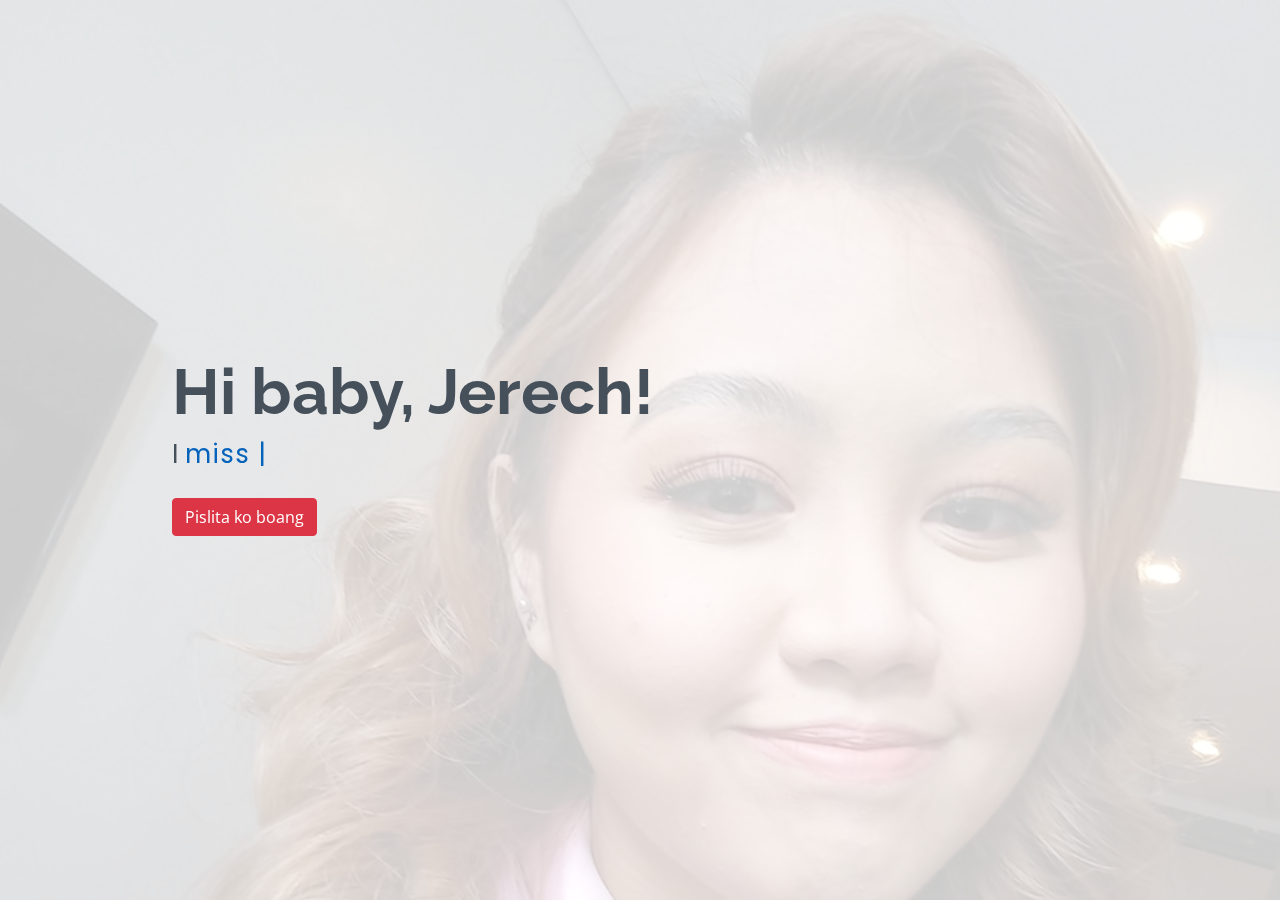
<file: index.html>
<!DOCTYPE html>
<html lang="en">

<head>
  <meta charset="utf-8">
  <meta content="width=device-width, initial-scale=1.0" name="viewport">

  <title>Jerech ♥</title>
  <meta content="" name="description">
  <meta content="" name="keywords">


  <link href="assets/img/apple-touch-icon.png" rel="apple-touch-icon">

  <link href="https://fonts.googleapis.com/css?family=Open+Sans:300,300i,400,400i,600,600i,700,700i|Raleway:300,300i,400,400i,500,500i,600,600i,700,700i|Poppins:300,300i,400,400i,500,500i,600,600i,700,700i" rel="stylesheet">


  <link href="assets/vendor/aos/aos.css" rel="stylesheet">
  <link href="assets/vendor/bootstrap/css/bootstrap.min.css" rel="stylesheet">
  <link href="assets/vendor/bootstrap-icons/bootstrap-icons.css" rel="stylesheet">
  <link href="assets/vendor/boxicons/css/boxicons.min.css" rel="stylesheet">
  <link href="assets/vendor/glightbox/css/glightbox.min.css" rel="stylesheet">
  <link href="assets/vendor/swiper/swiper-bundle.min.css" rel="stylesheet">

  <link href="assets/css/style.css" rel="stylesheet">
</head>

<body>


  



  <section id="hero" class="d-flex flex-column justify-content-center">
    <div class="container" data-aos="zoom-in" data-aos-delay="100">
      <h1>Hi baby, Jerech!</h1>
      <p>I <span class="typed" data-typed-items="miss you♥, want you♥, need you♥, love you♥"></span></p><br>
	  <a href="./2.html"><button type="button" class="btn btn-danger">Pislita ko boang</button></a>
      
    </div>
  </section>


  <div id="preloader"></div>
  <a href="#" class="back-to-top d-flex align-items-center justify-content-center"><i class="bi bi-arrow-up-short"></i></a>


  <script src="assets/vendor/purecounter/purecounter.js"></script>
  <script src="assets/vendor/aos/aos.js"></script>
  <script src="assets/vendor/bootstrap/js/bootstrap.bundle.min.js"></script>
  <script src="assets/vendor/glightbox/js/glightbox.min.js"></script>
  <script src="assets/vendor/isotope-layout/isotope.pkgd.min.js"></script>
  <script src="assets/vendor/swiper/swiper-bundle.min.js"></script>
  <script src="assets/vendor/typed.js/typed.min.js"></script>
  <script src="assets/vendor/waypoints/noframework.waypoints.js"></script>
  <script src="assets/vendor/php-email-form/validate.js"></script>


  <script src="assets/js/main.js"></script>

</body>

</html>
</file>
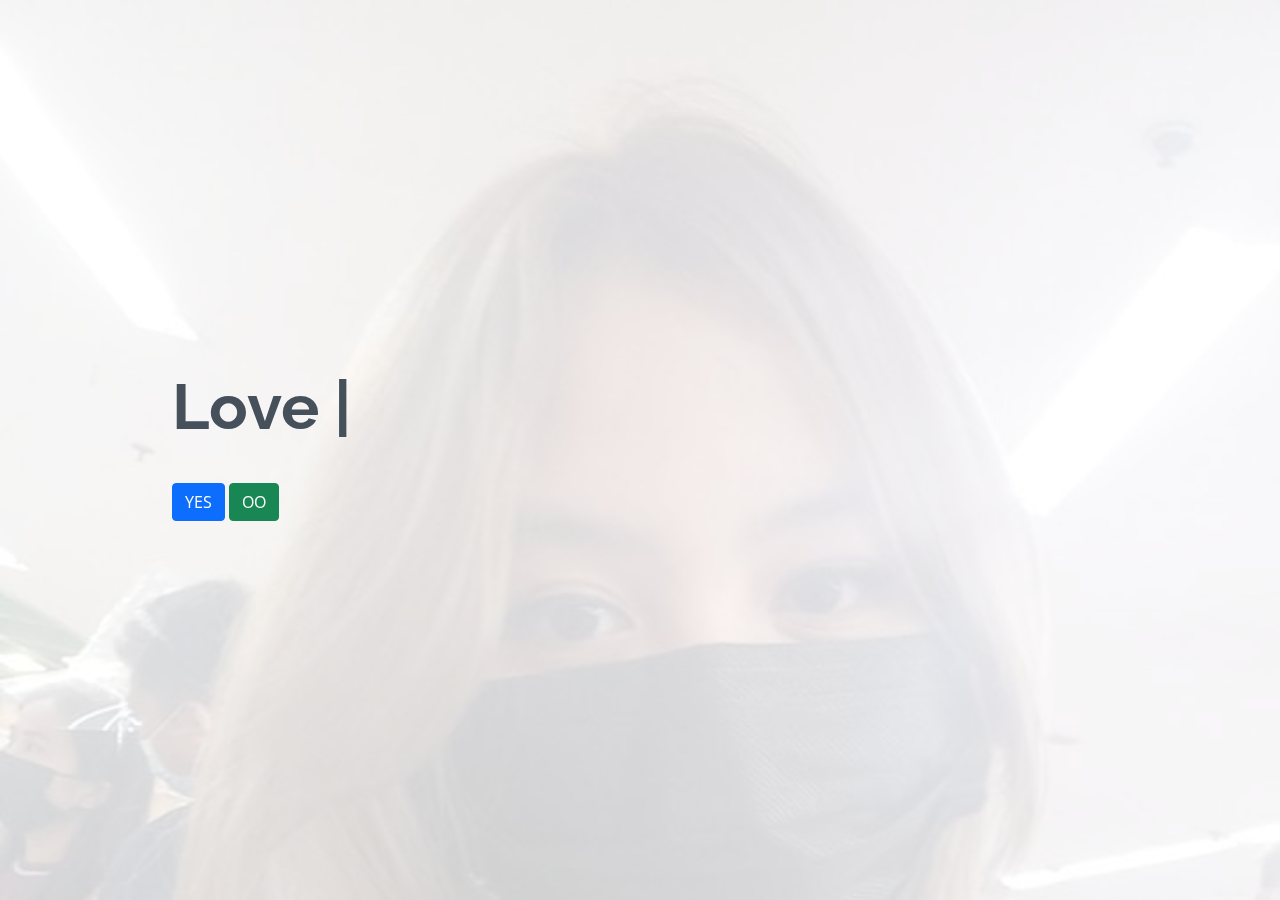
<file: 2.html>
<!DOCTYPE html>
<html lang="en">

<head>
  <meta charset="utf-8">
  <meta content="width=device-width, initial-scale=1.0" name="viewport">

  <title>Jerech ♥</title>
  <meta content="" name="description">
  <meta content="" name="keywords">


  <link href="assets/img/apple-touch-icon.png" rel="apple-touch-icon">

  <link href="https://fonts.googleapis.com/css?family=Open+Sans:300,300i,400,400i,600,600i,700,700i|Raleway:300,300i,400,400i,500,500i,600,600i,700,700i|Poppins:300,300i,400,400i,500,500i,600,600i,700,700i" rel="stylesheet">


  <link href="assets/vendor/aos/aos.css" rel="stylesheet">
  <link href="assets/vendor/bootstrap/css/bootstrap.min.css" rel="stylesheet">
  <link href="assets/vendor/bootstrap-icons/bootstrap-icons.css" rel="stylesheet">
  <link href="assets/vendor/boxicons/css/boxicons.min.css" rel="stylesheet">
  <link href="assets/vendor/glightbox/css/glightbox.min.css" rel="stylesheet">
  <link href="assets/vendor/swiper/swiper-bundle.min.css" rel="stylesheet">

  <link href="assets/css/style.css" rel="stylesheet">
</head>

<body>


  



  <section id="hero2" class="d-flex flex-column justify-content-center">
    <div class="container" data-aos="zoom-in" data-aos-delay="100">
      <h1><span class="typed" data-typed-items="Love ko nimo?🥺"></span></h1><br>
      <br>
	  <a href="./3.html"><button type="button" class="btn btn-primary">YES</button></a>
	  <a href="./3.html"><button type="button" class="btn btn-success">OO</button></a>
    </div>
  </section>


  <div id="preloader"></div>
  <a href="#" class="back-to-top d-flex align-items-center justify-content-center"><i class="bi bi-arrow-up-short"></i></a>


  <script src="assets/vendor/purecounter/purecounter.js"></script>
  <script src="assets/vendor/aos/aos.js"></script>
  <script src="assets/vendor/bootstrap/js/bootstrap.bundle.min.js"></script>
  <script src="assets/vendor/glightbox/js/glightbox.min.js"></script>
  <script src="assets/vendor/isotope-layout/isotope.pkgd.min.js"></script>
  <script src="assets/vendor/swiper/swiper-bundle.min.js"></script>
  <script src="assets/vendor/typed.js/typed.min.js"></script>
  <script src="assets/vendor/waypoints/noframework.waypoints.js"></script>
  <script src="assets/vendor/php-email-form/validate.js"></script>


  <script src="assets/js/main.js"></script>

</body>

</html>
</file>
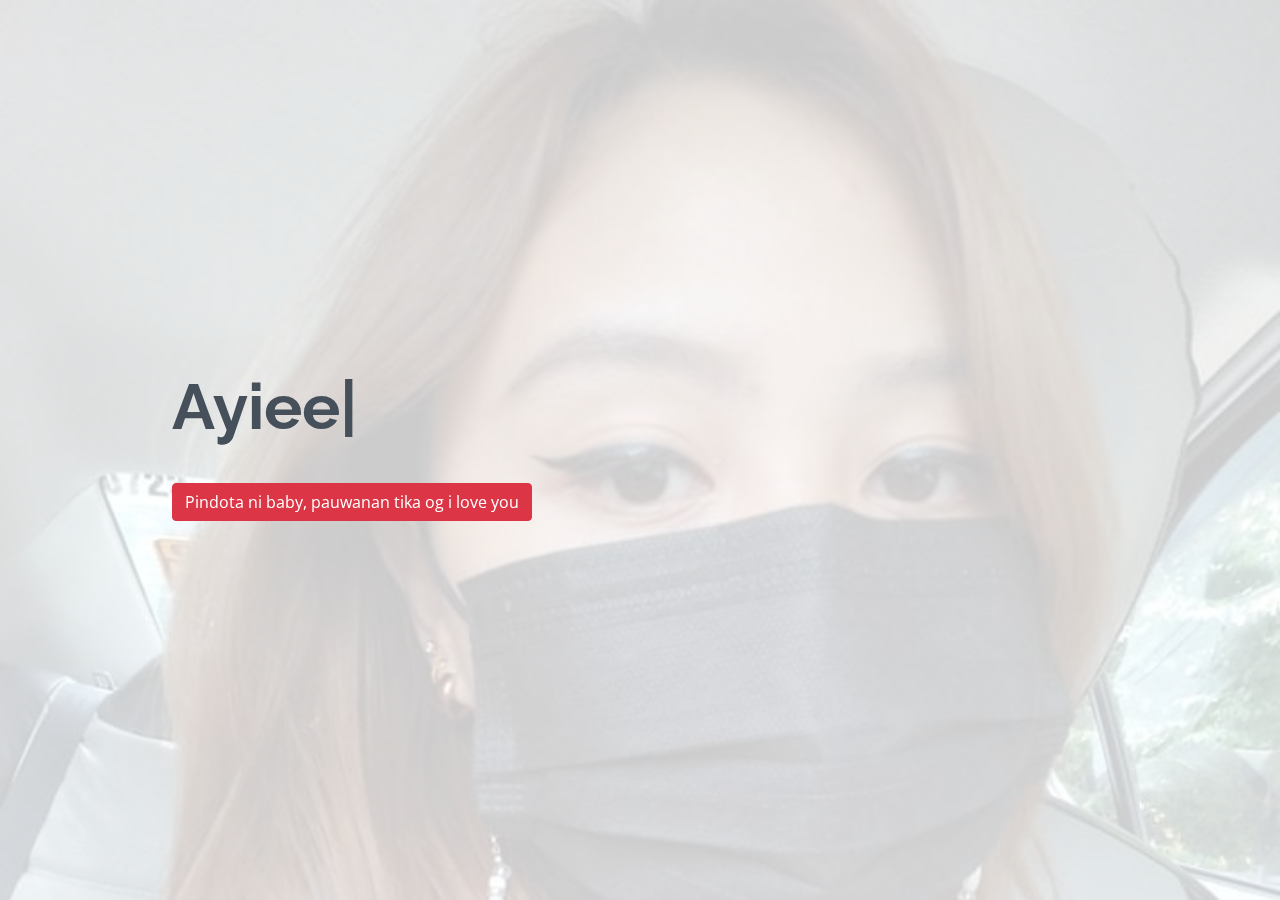
<file: 3.html>
<!DOCTYPE html>
<html lang="en">

<head>
  <meta charset="utf-8">
  <meta content="width=device-width, initial-scale=1.0" name="viewport">

  <title>Jerech ♥</title>
  <meta content="" name="description">
  <meta content="" name="keywords">


  <link href="assets/img/apple-touch-icon.png" rel="apple-touch-icon">

  <link href="https://fonts.googleapis.com/css?family=Open+Sans:300,300i,400,400i,600,600i,700,700i|Raleway:300,300i,400,400i,500,500i,600,600i,700,700i|Poppins:300,300i,400,400i,500,500i,600,600i,700,700i" rel="stylesheet">


  <link href="assets/vendor/aos/aos.css" rel="stylesheet">
  <link href="assets/vendor/bootstrap/css/bootstrap.min.css" rel="stylesheet">
  <link href="assets/vendor/bootstrap-icons/bootstrap-icons.css" rel="stylesheet">
  <link href="assets/vendor/boxicons/css/boxicons.min.css" rel="stylesheet">
  <link href="assets/vendor/glightbox/css/glightbox.min.css" rel="stylesheet">
  <link href="assets/vendor/swiper/swiper-bundle.min.css" rel="stylesheet">

  <link href="assets/css/style.css" rel="stylesheet">
</head>

<body>


  



  <section id="hero3" class="d-flex flex-column justify-content-center">
    <div class="container" data-aos="zoom-in" data-aos-delay="100">
      <h1><span class="typed" data-typed-items="Ayieee♥<br>Gwapa uyab nako oy😊<br>Hope you like it😙"></span></h1><br>
      <br>
	  <a href="./j.html"><button type="button" class="btn btn-danger">Pindota ni baby, pauwanan tika og i love you</button></a>
    </div>
  </section>


  <div id="preloader"></div>
  <a href="#" class="back-to-top d-flex align-items-center justify-content-center"><i class="bi bi-arrow-up-short"></i></a>


  <script src="assets/vendor/purecounter/purecounter.js"></script>
  <script src="assets/vendor/aos/aos.js"></script>
  <script src="assets/vendor/bootstrap/js/bootstrap.bundle.min.js"></script>
  <script src="assets/vendor/glightbox/js/glightbox.min.js"></script>
  <script src="assets/vendor/isotope-layout/isotope.pkgd.min.js"></script>
  <script src="assets/vendor/swiper/swiper-bundle.min.js"></script>
  <script src="assets/vendor/typed.js/typed.min.js"></script>
  <script src="assets/vendor/waypoints/noframework.waypoints.js"></script>
  <script src="assets/vendor/php-email-form/validate.js"></script>


  <script src="assets/js/main.js"></script>

</body>

</html>
</file>
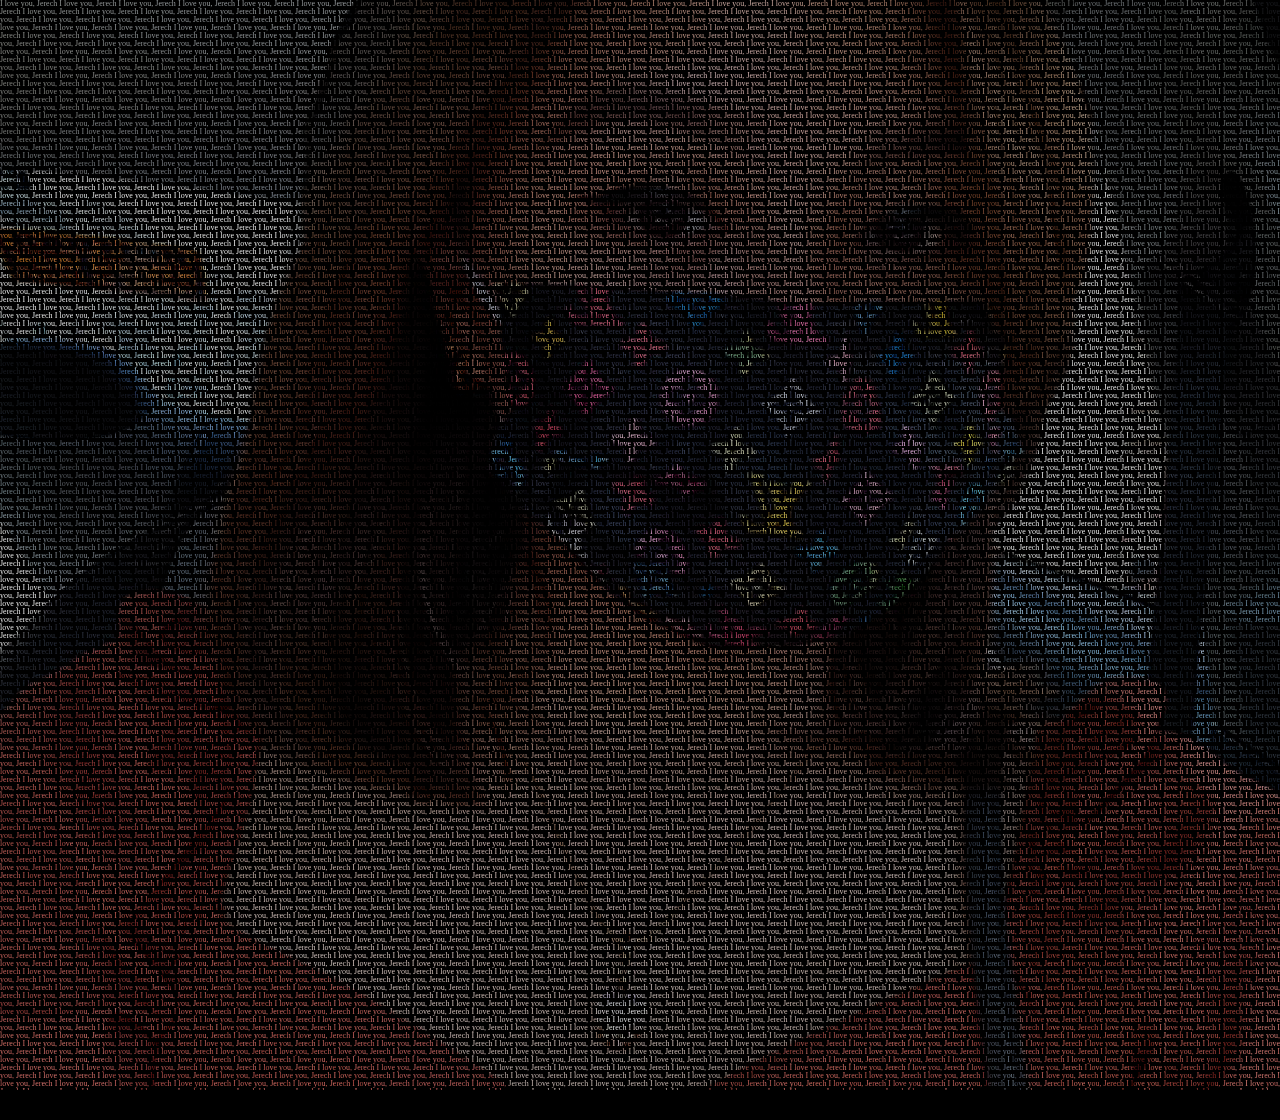
<file: j.html>
<head>
	<link rel="stylesheet" href="./main.css">
</head>

<body>
	<div onselectstart="return false">
	<p>
		I love you, Jerech
I love you, Jerech
I love you, Jerech
I love you, Jerech
I love you, Jerech
I love you, Jerech
I love you, Jerech
I love you, Jerech
I love you, Jerech
I love you, Jerech
I love you, Jerech
I love you, Jerech
I love you, Jerech
I love you, Jerech
I love you, Jerech
I love you, Jerech
I love you, Jerech
I love you, Jerech
I love you, Jerech
I love you, Jerech
I love you, Jerech
I love you, Jerech
I love you, Jerech
I love you, Jerech
I love you, Jerech
I love you, Jerech
I love you, Jerech
I love you, Jerech
I love you, Jerech
I love you, Jerech
I love you, Jerech
I love you, Jerech
I love you, Jerech
I love you, Jerech
I love you, Jerech
I love you, Jerech
I love you, Jerech
I love you, Jerech
I love you, Jerech
I love you, Jerech
I love you, Jerech
I love you, Jerech
I love you, Jerech
I love you, Jerech
I love you, Jerech
I love you, Jerech
I love you, Jerech
I love you, Jerech
I love you, Jerech
I love you, Jerech
I love you, Jerech
I love you, Jerech
I love you, Jerech
I love you, Jerech
I love you, Jerech
I love you, Jerech
I love you, Jerech
I love you, Jerech
I love you, Jerech
I love you, Jerech
I love you, Jerech
I love you, Jerech
I love you, Jerech
I love you, Jerech
I love you, Jerech
I love you, Jerech
I love you, Jerech
I love you, Jerech
I love you, Jerech
I love you, Jerech
I love you, Jerech
I love you, Jerech
I love you, Jerech
I love you, Jerech
I love you, Jerech
I love you, Jerech
I love you, Jerech
I love you, Jerech
I love you, Jerech
I love you, Jerech
I love you, Jerech
I love you, Jerech
I love you, Jerech
I love you, Jerech
I love you, Jerech
I love you, Jerech
I love you, Jerech
I love you, Jerech
I love you, Jerech
I love you, Jerech
I love you, Jerech
I love you, Jerech
I love you, Jerech
I love you, Jerech
I love you, Jerech
I love you, Jerech
I love you, Jerech
I love you, Jerech
I love you, Jerech
I love you, Jerech
I love you, Jerech
I love you, Jerech
I love you, Jerech
I love you, Jerech
I love you, Jerech
I love you, Jerech
I love you, Jerech
I love you, Jerech
I love you, Jerech
I love you, Jerech
I love you, Jerech
I love you, Jerech
I love you, Jerech
I love you, Jerech
I love you, Jerech
I love you, Jerech
I love you, Jerech
I love you, Jerech
I love you, Jerech
I love you, Jerech
I love you, Jerech
I love you, Jerech
I love you, Jerech
I love you, Jerech
I love you, Jerech
I love you, Jerech
I love you, Jerech
I love you, Jerech
I love you, Jerech
I love you, Jerech
I love you, Jerech
I love you, Jerech
I love you, Jerech
I love you, Jerech
I love you, Jerech
I love you, Jerech
I love you, Jerech
I love you, Jerech
I love you, Jerech
I love you, Jerech
I love you, Jerech
I love you, Jerech
I love you, Jerech
I love you, Jerech
I love you, Jerech
I love you, Jerech
I love you, Jerech
I love you, Jerech
I love you, Jerech
I love you, Jerech
I love you, Jerech
I love you, Jerech
I love you, Jerech
I love you, Jerech
I love you, Jerech
I love you, Jerech
I love you, Jerech
I love you, Jerech
I love you, Jerech
I love you, Jerech
I love you, Jerech
I love you, Jerech
I love you, Jerech
I love you, Jerech
I love you, Jerech
I love you, Jerech
I love you, Jerech
I love you, Jerech
I love you, Jerech
I love you, Jerech
I love you, Jerech
I love you, Jerech
I love you, Jerech
I love you, Jerech
I love you, Jerech
I love you, Jerech
I love you, Jerech
I love you, Jerech
I love you, Jerech
I love you, Jerech
I love you, Jerech
I love you, Jerech
I love you, Jerech
I love you, Jerech
I love you, Jerech
I love you, Jerech
I love you, Jerech
I love you, Jerech
I love you, Jerech
I love you, Jerech
I love you, Jerech
I love you, Jerech
I love you, Jerech
I love you, Jerech
I love you, Jerech
I love you, Jerech
I love you, Jerech
I love you, Jerech
I love you, Jerech
I love you, Jerech
I love you, Jerech
I love you, Jerech
I love you, Jerech
I love you, Jerech
I love you, Jerech
I love you, Jerech
I love you, Jerech
I love you, Jerech
I love you, Jerech
I love you, Jerech
I love you, Jerech
I love you, Jerech
I love you, Jerech
I love you, Jerech
I love you, Jerech
I love you, Jerech
I love you, Jerech
I love you, Jerech
I love you, Jerech
I love you, Jerech
I love you, Jerech
I love you, Jerech
I love you, Jerech
I love you, Jerech
I love you, Jerech
I love you, Jerech
I love you, Jerech
I love you, Jerech
I love you, Jerech
I love you, Jerech
I love you, Jerech
I love you, Jerech
I love you, Jerech
I love you, Jerech
I love you, Jerech
I love you, Jerech
I love you, Jerech
I love you, Jerech
I love you, Jerech
I love you, Jerech
I love you, Jerech
I love you, Jerech
I love you, Jerech
I love you, Jerech
I love you, Jerech
I love you, Jerech
I love you, Jerech
I love you, Jerech
I love you, Jerech
I love you, Jerech
I love you, Jerech
I love you, Jerech
I love you, Jerech
I love you, Jerech
I love you, Jerech
I love you, Jerech
I love you, Jerech
I love you, Jerech
I love you, Jerech
I love you, Jerech
I love you, Jerech
I love you, Jerech
I love you, Jerech
I love you, Jerech
I love you, Jerech
I love you, Jerech
I love you, Jerech
I love you, Jerech
I love you, Jerech
I love you, Jerech
I love you, Jerech
I love you, Jerech
I love you, Jerech
I love you, Jerech
I love you, Jerech
I love you, Jerech
I love you, Jerech
I love you, Jerech
I love you, Jerech
I love you, Jerech
I love you, Jerech
I love you, Jerech
I love you, Jerech
I love you, Jerech
I love you, Jerech
I love you, Jerech
I love you, Jerech
I love you, Jerech
I love you, Jerech
I love you, Jerech
I love you, Jerech
I love you, Jerech
I love you, Jerech
I love you, Jerech
I love you, Jerech
I love you, Jerech
I love you, Jerech
I love you, Jerech
I love you, Jerech
I love you, Jerech
I love you, Jerech
I love you, Jerech
I love you, Jerech
I love you, Jerech
I love you, Jerech
I love you, Jerech
I love you, Jerech
I love you, Jerech
I love you, Jerech
I love you, Jerech
I love you, Jerech
I love you, Jerech
I love you, Jerech
I love you, Jerech
I love you, Jerech
I love you, Jerech
I love you, Jerech
I love you, Jerech
I love you, Jerech
I love you, Jerech
I love you, Jerech
I love you, Jerech
I love you, Jerech
I love you, Jerech
I love you, Jerech
I love you, Jerech
I love you, Jerech
I love you, Jerech
I love you, Jerech
I love you, Jerech
I love you, Jerech
I love you, Jerech
I love you, Jerech
I love you, Jerech
I love you, Jerech
I love you, Jerech
I love you, Jerech
I love you, Jerech
I love you, Jerech
I love you, Jerech
I love you, Jerech
I love you, Jerech
I love you, Jerech
I love you, Jerech
I love you, Jerech
I love you, Jerech
I love you, Jerech
I love you, Jerech
I love you, Jerech
I love you, Jerech
I love you, Jerech
I love you, Jerech
I love you, Jerech
I love you, Jerech
I love you, Jerech
I love you, Jerech
I love you, Jerech
I love you, Jerech
I love you, Jerech
I love you, Jerech
I love you, Jerech
I love you, Jerech
I love you, Jerech
I love you, Jerech
I love you, Jerech
I love you, Jerech
I love you, Jerech
I love you, Jerech
I love you, Jerech
I love you, Jerech
I love you, Jerech
I love you, Jerech
I love you, Jerech
I love you, Jerech
I love you, Jerech
I love you, Jerech
I love you, Jerech
I love you, Jerech
I love you, Jerech
I love you, Jerech
I love you, Jerech
I love you, Jerech
I love you, Jerech
I love you, Jerech
I love you, Jerech
I love you, Jerech
I love you, Jerech
I love you, Jerech
I love you, Jerech
I love you, Jerech
I love you, Jerech
I love you, Jerech
I love you, Jerech
I love you, Jerech
I love you, Jerech
I love you, Jerech
I love you, Jerech
I love you, Jerech
I love you, Jerech
I love you, Jerech
I love you, Jerech
I love you, Jerech
I love you, Jerech
I love you, Jerech
I love you, Jerech
I love you, Jerech
I love you, Jerech
I love you, Jerech
I love you, Jerech
I love you, Jerech
I love you, Jerech
I love you, Jerech
I love you, Jerech
I love you, Jerech
I love you, Jerech
I love you, Jerech
I love you, Jerech
I love you, Jerech
I love you, Jerech
I love you, Jerech
I love you, Jerech
I love you, Jerech
I love you, Jerech
I love you, Jerech
I love you, Jerech
I love you, Jerech
I love you, Jerech
I love you, Jerech
I love you, Jerech
I love you, Jerech
I love you, Jerech
I love you, Jerech
I love you, Jerech
I love you, Jerech
I love you, Jerech
I love you, Jerech
I love you, Jerech
I love you, Jerech
I love you, Jerech
I love you, Jerech
I love you, Jerech
I love you, Jerech
I love you, Jerech
I love you, Jerech
I love you, Jerech
I love you, Jerech
I love you, Jerech
I love you, Jerech
I love you, Jerech
I love you, Jerech
I love you, Jerech
I love you, Jerech
I love you, Jerech
I love you, Jerech
I love you, Jerech
I love you, Jerech
I love you, Jerech
I love you, Jerech
I love you, Jerech
I love you, Jerech
I love you, Jerech
I love you, Jerech
I love you, Jerech
I love you, Jerech
I love you, Jerech
I love you, Jerech
I love you, Jerech
I love you, Jerech
I love you, Jerech
I love you, Jerech
I love you, Jerech
I love you, Jerech
I love you, Jerech
I love you, Jerech
I love you, Jerech
I love you, Jerech
I love you, Jerech
I love you, Jerech
I love you, Jerech
I love you, Jerech
I love you, Jerech
I love you, Jerech
I love you, Jerech
I love you, Jerech
I love you, Jerech
I love you, Jerech
I love you, Jerech
I love you, Jerech
I love you, Jerech
I love you, Jerech
I love you, Jerech
I love you, Jerech
I love you, Jerech
I love you, Jerech
I love you, Jerech
I love you, Jerech
I love you, Jerech
I love you, Jerech
I love you, Jerech
I love you, Jerech
I love you, Jerech
I love you, Jerech
I love you, Jerech
I love you, Jerech
I love you, Jerech
I love you, Jerech
I love you, Jerech
I love you, Jerech
I love you, Jerech
I love you, Jerech
I love you, Jerech
I love you, Jerech
I love you, Jerech
I love you, Jerech
I love you, Jerech
I love you, Jerech
I love you, Jerech
I love you, Jerech
I love you, Jerech
I love you, Jerech
I love you, Jerech
I love you, Jerech
I love you, Jerech
I love you, Jerech
I love you, Jerech
I love you, Jerech
I love you, Jerech
I love you, Jerech
I love you, Jerech
I love you, Jerech
I love you, Jerech
I love you, Jerech
I love you, Jerech
I love you, Jerech
I love you, Jerech
I love you, Jerech
I love you, Jerech
I love you, Jerech
I love you, Jerech
I love you, Jerech
I love you, Jerech
I love you, Jerech
I love you, Jerech
I love you, Jerech
I love you, Jerech
I love you, Jerech
I love you, Jerech
I love you, Jerech
I love you, Jerech
I love you, Jerech
I love you, Jerech
I love you, Jerech
I love you, Jerech
I love you, Jerech
I love you, Jerech
I love you, Jerech
I love you, Jerech
I love you, Jerech
I love you, Jerech
I love you, Jerech
I love you, Jerech
I love you, Jerech
I love you, Jerech
I love you, Jerech
I love you, Jerech
I love you, Jerech
I love you, Jerech
I love you, Jerech
I love you, Jerech
I love you, Jerech
I love you, Jerech
I love you, Jerech
I love you, Jerech
I love you, Jerech
I love you, Jerech
I love you, Jerech
I love you, Jerech
I love you, Jerech
I love you, Jerech
I love you, Jerech
I love you, Jerech
I love you, Jerech
I love you, Jerech
I love you, Jerech
I love you, Jerech
I love you, Jerech
I love you, Jerech
I love you, Jerech
I love you, Jerech
I love you, Jerech
I love you, Jerech
I love you, Jerech
I love you, Jerech
I love you, Jerech
I love you, Jerech
I love you, Jerech
I love you, Jerech
I love you, Jerech
I love you, Jerech
I love you, Jerech
I love you, Jerech
I love you, Jerech
I love you, Jerech
I love you, Jerech
I love you, Jerech
I love you, Jerech
I love you, Jerech
I love you, Jerech
I love you, Jerech
I love you, Jerech
I love you, Jerech
I love you, Jerech
I love you, Jerech
I love you, Jerech
I love you, Jerech
I love you, Jerech
I love you, Jerech
I love you, Jerech
I love you, Jerech
I love you, Jerech
I love you, Jerech
I love you, Jerech
I love you, Jerech
I love you, Jerech
I love you, Jerech
I love you, Jerech
I love you, Jerech
I love you, Jerech
I love you, Jerech
I love you, Jerech
I love you, Jerech
I love you, Jerech
I love you, Jerech
I love you, Jerech
I love you, Jerech
I love you, Jerech
I love you, Jerech
I love you, Jerech
I love you, Jerech
I love you, Jerech
I love you, Jerech
I love you, Jerech
I love you, Jerech
I love you, Jerech
I love you, Jerech
I love you, Jerech
I love you, Jerech
I love you, Jerech
I love you, Jerech
I love you, Jerech
I love you, Jerech
I love you, Jerech
I love you, Jerech
I love you, Jerech
I love you, Jerech
I love you, Jerech
I love you, Jerech
I love you, Jerech
I love you, Jerech
I love you, Jerech
I love you, Jerech
I love you, Jerech
I love you, Jerech
I love you, Jerech
I love you, Jerech
I love you, Jerech
I love you, Jerech
I love you, Jerech
I love you, Jerech
I love you, Jerech
I love you, Jerech
I love you, Jerech
I love you, Jerech
I love you, Jerech
I love you, Jerech
I love you, Jerech
I love you, Jerech
I love you, Jerech
I love you, Jerech
I love you, Jerech
I love you, Jerech
I love you, Jerech
I love you, Jerech
I love you, Jerech
I love you, Jerech
I love you, Jerech
I love you, Jerech
I love you, Jerech
I love you, Jerech
I love you, Jerech
I love you, Jerech
I love you, Jerech
I love you, Jerech
I love you, Jerech
I love you, Jerech
I love you, Jerech
I love you, Jerech
I love you, Jerech
I love you, Jerech
I love you, Jerech
I love you, Jerech
I love you, Jerech
I love you, Jerech
I love you, Jerech
I love you, Jerech
I love you, Jerech
I love you, Jerech
I love you, Jerech
I love you, Jerech
I love you, Jerech
I love you, Jerech
I love you, Jerech
I love you, Jerech
I love you, Jerech
I love you, Jerech
I love you, Jerech
I love you, Jerech
I love you, Jerech
I love you, Jerech
I love you, Jerech
I love you, Jerech
I love you, Jerech
I love you, Jerech
I love you, Jerech
I love you, Jerech
I love you, Jerech
I love you, Jerech
I love you, Jerech
I love you, Jerech
I love you, Jerech
I love you, Jerech
I love you, Jerech
I love you, Jerech
I love you, Jerech
I love you, Jerech
I love you, Jerech
I love you, Jerech
I love you, Jerech
I love you, Jerech
I love you, Jerech
I love you, Jerech
I love you, Jerech
I love you, Jerech
I love you, Jerech
I love you, Jerech
I love you, Jerech
I love you, Jerech
I love you, Jerech
I love you, Jerech
I love you, Jerech
I love you, Jerech
I love you, Jerech
I love you, Jerech
I love you, Jerech
I love you, Jerech
I love you, Jerech
I love you, Jerech
I love you, Jerech
I love you, Jerech
I love you, Jerech
I love you, Jerech
I love you, Jerech
I love you, Jerech
I love you, Jerech
I love you, Jerech
I love you, Jerech
I love you, Jerech
I love you, Jerech
I love you, Jerech
I love you, Jerech
I love you, Jerech
I love you, Jerech
I love you, Jerech
I love you, Jerech
I love you, Jerech
I love you, Jerech
I love you, Jerech
I love you, Jerech
I love you, Jerech
I love you, Jerech
I love you, Jerech
I love you, Jerech
I love you, Jerech
I love you, Jerech
I love you, Jerech
I love you, Jerech
I love you, Jerech
I love you, Jerech
I love you, Jerech
I love you, Jerech
I love you, Jerech
I love you, Jerech
I love you, Jerech
I love you, Jerech
I love you, Jerech
I love you, Jerech
I love you, Jerech
I love you, Jerech
I love you, Jerech
I love you, Jerech
I love you, Jerech
I love you, Jerech
I love you, Jerech
I love you, Jerech
I love you, Jerech
I love you, Jerech
I love you, Jerech
I love you, Jerech
I love you, Jerech
I love you, Jerech
I love you, Jerech
I love you, Jerech
I love you, Jerech
I love you, Jerech
I love you, Jerech
I love you, Jerech
I love you, Jerech
I love you, Jerech
I love you, Jerech
I love you, Jerech
I love you, Jerech
I love you, Jerech
I love you, Jerech
I love you, Jerech
I love you, Jerech
I love you, Jerech
I love you, Jerech
I love you, Jerech
I love you, Jerech
I love you, Jerech
I love you, Jerech
I love you, Jerech
I love you, Jerech
I love you, Jerech
I love you, Jerech
I love you, Jerech
I love you, Jerech
I love you, Jerech
I love you, Jerech
I love you, Jerech
I love you, Jerech
I love you, Jerech
I love you, Jerech
I love you, Jerech
I love you, Jerech
I love you, Jerech
I love you, Jerech
I love you, Jerech
I love you, Jerech
I love you, Jerech
I love you, Jerech
I love you, Jerech
I love you, Jerech
I love you, Jerech
I love you, Jerech
I love you, Jerech
I love you, Jerech
I love you, Jerech
I love you, Jerech
I love you, Jerech
I love you, Jerech
I love you, Jerech
I love you, Jerech
I love you, Jerech
I love you, Jerech
I love you, Jerech
I love you, Jerech
I love you, Jerech
I love you, Jerech
I love you, Jerech
I love you, Jerech
I love you, Jerech
I love you, Jerech
I love you, Jerech
I love you, Jerech
I love you, Jerech
I love you, Jerech
I love you, Jerech
I love you, Jerech
I love you, Jerech
I love you, Jerech
I love you, Jerech
I love you, Jerech
I love you, Jerech
I love you, Jerech
I love you, Jerech
I love you, Jerech
I love you, Jerech
I love you, Jerech
I love you, Jerech
I love you, Jerech
I love you, Jerech
I love you, Jerech
I love you, Jerech
I love you, Jerech
I love you, Jerech
I love you, Jerech
I love you, Jerech
I love you, Jerech
I love you, Jerech
I love you, Jerech
I love you, Jerech
I love you, Jerech
I love you, Jerech
I love you, Jerech
I love you, Jerech
I love you, Jerech
I love you, Jerech
I love you, Jerech
I love you, Jerech
I love you, Jerech
I love you, Jerech
I love you, Jerech
I love you, Jerech
I love you, Jerech
I love you, Jerech
I love you, Jerech
I love you, Jerech
I love you, Jerech
I love you, Jerech
I love you, Jerech
I love you, Jerech
I love you, Jerech
I love you, Jerech
I love you, Jerech
I love you, Jerech
I love you, Jerech
I love you, Jerech
I love you, Jerech
I love you, Jerech
I love you, Jerech
I love you, Jerech
I love you, Jerech
I love you, Jerech
I love you, Jerech
I love you, Jerech
I love you, Jerech
I love you, Jerech
I love you, Jerech
I love you, Jerech
I love you, Jerech
I love you, Jerech
I love you, Jerech
I love you, Jerech
I love you, Jerech
I love you, Jerech
I love you, Jerech
I love you, Jerech
I love you, Jerech
I love you, Jerech
I love you, Jerech
I love you, Jerech
I love you, Jerech
I love you, Jerech
I love you, Jerech
I love you, Jerech
I love you, Jerech
I love you, Jerech
I love you, Jerech
I love you, Jerech
I love you, Jerech
I love you, Jerech
I love you, Jerech
I love you, Jerech
I love you, Jerech
I love you, Jerech
I love you, Jerech
I love you, Jerech
I love you, Jerech
I love you, Jerech
I love you, Jerech
I love you, Jerech
I love you, Jerech
I love you, Jerech
I love you, Jerech
I love you, Jerech
I love you, Jerech
I love you, Jerech
I love you, Jerech
I love you, Jerech
I love you, Jerech
I love you, Jerech
I love you, Jerech
I love you, Jerech
I love you, Jerech
I love you, Jerech
I love you, Jerech
I love you, Jerech
I love you, Jerech
I love you, Jerech
I love you, Jerech
I love you, Jerech
I love you, Jerech
I love you, Jerech
I love you, Jerech
I love you, Jerech
I love you, Jerech
I love you, Jerech
I love you, Jerech
I love you, Jerech
I love you, Jerech
I love you, Jerech
I love you, Jerech
I love you, Jerech
I love you, Jerech
I love you, Jerech
I love you, Jerech
I love you, Jerech
I love you, Jerech
I love you, Jerech
I love you, Jerech
I love you, Jerech
I love you, Jerech
I love you, Jerech
I love you, Jerech
I love you, Jerech
I love you, Jerech
I love you, Jerech
I love you, Jerech
I love you, Jerech
I love you, Jerech
I love you, Jerech
I love you, Jerech
I love you, Jerech
I love you, Jerech
I love you, Jerech
I love you, Jerech
I love you, Jerech
I love you, Jerech
I love you, Jerech
I love you, Jerech
I love you, Jerech
I love you, Jerech
I love you, Jerech
I love you, Jerech
I love you, Jerech
I love you, Jerech
I love you, Jerech
I love you, Jerech
I love you, Jerech
I love you, Jerech
I love you, Jerech
I love you, Jerech
I love you, Jerech
I love you, Jerech
I love you, Jerech
I love you, Jerech
I love you, Jerech
I love you, Jerech
I love you, Jerech
I love you, Jerech
I love you, Jerech
I love you, Jerech
I love you, Jerech
I love you, Jerech
I love you, Jerech
I love you, Jerech
I love you, Jerech
I love you, Jerech
I love you, Jerech
I love you, Jerech
I love you, Jerech
I love you, Jerech
I love you, Jerech
I love you, Jerech
I love you, Jerech
I love you, Jerech
I love you, Jerech
I love you, Jerech
I love you, Jerech
I love you, Jerech
I love you, Jerech
I love you, Jerech
I love you, Jerech
I love you, Jerech
I love you, Jerech
I love you, Jerech
I love you, Jerech
I love you, Jerech
I love you, Jerech
I love you, Jerech
I love you, Jerech
I love you, Jerech
I love you, Jerech
I love you, Jerech
I love you, Jerech
I love you, Jerech
I love you, Jerech
I love you, Jerech
I love you, Jerech
I love you, Jerech
I love you, Jerech
I love you, Jerech
I love you, Jerech
I love you, Jerech
I love you, Jerech
I love you, Jerech
I love you, Jerech
I love you, Jerech
I love you, Jerech
I love you, Jerech
I love you, Jerech
I love you, Jerech
I love you, Jerech
I love you, Jerech
I love you, Jerech
I love you, Jerech
I love you, Jerech
I love you, Jerech
I love you, Jerech
I love you, Jerech
I love you, Jerech
I love you, Jerech
I love you, Jerech
I love you, Jerech
I love you, Jerech
I love you, Jerech
I love you, Jerech
I love you, Jerech
I love you, Jerech
I love you, Jerech
I love you, Jerech
I love you, Jerech
I love you, Jerech
I love you, Jerech
I love you, Jerech
I love you, Jerech
I love you, Jerech
I love you, Jerech
I love you, Jerech
I love you, Jerech
I love you, Jerech
I love you, Jerech
I love you, Jerech
I love you, Jerech
I love you, Jerech
I love you, Jerech
I love you, Jerech
I love you, Jerech
I love you, Jerech
I love you, Jerech
I love you, Jerech
I love you, Jerech
I love you, Jerech
I love you, Jerech
I love you, Jerech
I love you, Jerech
I love you, Jerech
I love you, Jerech
I love you, Jerech
I love you, Jerech
I love you, Jerech
I love you, Jerech
I love you, Jerech
I love you, Jerech
I love you, Jerech
I love you, Jerech
I love you, Jerech
I love you, Jerech
I love you, Jerech
I love you, Jerech
I love you, Jerech
I love you, Jerech
I love you, Jerech
I love you, Jerech
I love you, Jerech
I love you, Jerech
I love you, Jerech
I love you, Jerech
I love you, Jerech
I love you, Jerech
I love you, Jerech
I love you, Jerech
I love you, Jerech
I love you, Jerech
I love you, Jerech
I love you, Jerech
I love you, Jerech
I love you, Jerech
I love you, Jerech
I love you, Jerech
I love you, Jerech
I love you, Jerech
I love you, Jerech
I love you, Jerech
I love you, Jerech
I love you, Jerech
I love you, Jerech
I love you, Jerech
I love you, Jerech
I love you, Jerech
I love you, Jerech
I love you, Jerech
I love you, Jerech
I love you, Jerech
I love you, Jerech
I love you, Jerech
I love you, Jerech
I love you, Jerech
I love you, Jerech
I love you, Jerech
I love you, Jerech
I love you, Jerech
I love you, Jerech
I love you, Jerech
I love you, Jerech
I love you, Jerech
I love you, Jerech
I love you, Jerech
I love you, Jerech
I love you, Jerech
I love you, Jerech
I love you, Jerech
I love you, Jerech
I love you, Jerech
I love you, Jerech
I love you, Jerech
I love you, Jerech
I love you, Jerech
I love you, Jerech
I love you, Jerech
I love you, Jerech
I love you, Jerech
I love you, Jerech
I love you, Jerech
I love you, Jerech
I love you, Jerech
I love you, Jerech
I love you, Jerech
I love you, Jerech
I love you, Jerech
I love you, Jerech
I love you, Jerech
I love you, Jerech
I love you, Jerech
I love you, Jerech
I love you, Jerech
I love you, Jerech
I love you, Jerech
I love you, Jerech
I love you, Jerech
I love you, Jerech
I love you, Jerech
I love you, Jerech
I love you, Jerech
I love you, Jerech
I love you, Jerech
I love you, Jerech
I love you, Jerech
I love you, Jerech
I love you, Jerech
I love you, Jerech
I love you, Jerech
I love you, Jerech
I love you, Jerech
I love you, Jerech
I love you, Jerech
I love you, Jerech
I love you, Jerech
I love you, Jerech
I love you, Jerech
I love you, Jerech
I love you, Jerech
I love you, Jerech
I love you, Jerech
I love you, Jerech
I love you, Jerech
I love you, Jerech
I love you, Jerech
I love you, Jerech
I love you, Jerech
I love you, Jerech
I love you, Jerech
I love you, Jerech
I love you, Jerech
I love you, Jerech
I love you, Jerech
I love you, Jerech
I love you, Jerech
I love you, Jerech
I love you, Jerech
I love you, Jerech
I love you, Jerech
I love you, Jerech
I love you, Jerech
I love you, Jerech
I love you, Jerech
I love you, Jerech
I love you, Jerech
I love you, Jerech
I love you, Jerech
I love you, Jerech
I love you, Jerech
I love you, Jerech
I love you, Jerech
I love you, Jerech
I love you, Jerech
I love you, Jerech
I love you, Jerech
I love you, Jerech
I love you, Jerech
I love you, Jerech
I love you, Jerech
I love you, Jerech
I love you, Jerech
I love you, Jerech
I love you, Jerech
I love you, Jerech
I love you, Jerech
I love you, Jerech
I love you, Jerech
I love you, Jerech
I love you, Jerech
I love you, Jerech
I love you, Jerech
I love you, Jerech
I love you, Jerech
I love you, Jerech
I love you, Jerech
I love you, Jerech
I love you, Jerech
I love you, Jerech
I love you, Jerech
I love you, Jerech
I love you, Jerech
I love you, Jerech
I love you, Jerech
I love you, Jerech
I love you, Jerech
I love you, Jerech
I love you, Jerech
I love you, Jerech
I love you, Jerech
I love you, Jerech
I love you, Jerech
I love you, Jerech
I love you, Jerech
I love you, Jerech
I love you, Jerech
I love you, Jerech
I love you, Jerech
I love you, Jerech
I love you, Jerech
I love you, Jerech
I love you, Jerech
I love you, Jerech
I love you, Jerech
I love you, Jerech
I love you, Jerech
I love you, Jerech
I love you, Jerech
I love you, Jerech
I love you, Jerech
I love you, Jerech
I love you, Jerech
I love you, Jerech
I love you, Jerech
I love you, Jerech
I love you, Jerech
I love you, Jerech
I love you, Jerech
I love you, Jerech
I love you, Jerech
I love you, Jerech
I love you, Jerech
I love you, Jerech
I love you, Jerech
I love you, Jerech
I love you, Jerech
I love you, Jerech
I love you, Jerech
I love you, Jerech
I love you, Jerech
I love you, Jerech
I love you, Jerech
I love you, Jerech
I love you, Jerech
I love you, Jerech
I love you, Jerech
I love you, Jerech
I love you, Jerech
I love you, Jerech
I love you, Jerech
I love you, Jerech
I love you, Jerech
I love you, Jerech
I love you, Jerech
I love you, Jerech
I love you, Jerech
I love you, Jerech
I love you, Jerech
I love you, Jerech
I love you, Jerech
I love you, Jerech
I love you, Jerech
I love you, Jerech
I love you, Jerech
I love you, Jerech
I love you, Jerech
I love you, Jerech
I love you, Jerech
I love you, Jerech
I love you, Jerech
I love you, Jerech
I love you, Jerech
I love you, Jerech
I love you, Jerech
I love you, Jerech
I love you, Jerech
I love you, Jerech
I love you, Jerech
I love you, Jerech
I love you, Jerech
I love you, Jerech
I love you, Jerech
I love you, Jerech
I love you, Jerech
I love you, Jerech
I love you, Jerech
I love you, Jerech
I love you, Jerech
I love you, Jerech
I love you, Jerech
I love you, Jerech
I love you, Jerech
I love you, Jerech
I love you, Jerech
I love you, Jerech
I love you, Jerech
I love you, Jerech
I love you, Jerech
I love you, Jerech
I love you, Jerech
I love you, Jerech
I love you, Jerech
I love you, Jerech
I love you, Jerech
I love you, Jerech
I love you, Jerech
I love you, Jerech
I love you, Jerech
I love you, Jerech
I love you, Jerech
I love you, Jerech
I love you, Jerech
I love you, Jerech
I love you, Jerech
I love you, Jerech
I love you, Jerech
I love you, Jerech
I love you, Jerech
I love you, Jerech
I love you, Jerech
I love you, Jerech
I love you, Jerech
I love you, Jerech
I love you, Jerech
I love you, Jerech
I love you, Jerech
I love you, Jerech
I love you, Jerech
I love you, Jerech
I love you, Jerech
I love you, Jerech
I love you, Jerech
I love you, Jerech
I love you, Jerech
I love you, Jerech
I love you, Jerech
I love you, Jerech
I love you, Jerech
I love you, Jerech
I love you, Jerech
I love you, Jerech
I love you, Jerech
I love you, Jerech
I love you, Jerech
I love you, Jerech
I love you, Jerech
I love you, Jerech
I love you, Jerech
I love you, Jerech
I love you, Jerech
I love you, Jerech
I love you, Jerech
I love you, Jerech
I love you, Jerech
I love you, Jerech
I love you, Jerech
I love you, Jerech
I love you, Jerech
I love you, Jerech
I love you, Jerech
I love you, Jerech
I love you, Jerech
I love you, Jerech
I love you, Jerech
I love you, Jerech
I love you, Jerech
I love you, Jerech
I love you, Jerech
I love you, Jerech
I love you, Jerech
I love you, Jerech
I love you, Jerech
I love you, Jerech
I love you, Jerech
I love you, Jerech
I love you, Jerech
I love you, Jerech
I love you, Jerech
I love you, Jerech
I love you, Jerech
I love you, Jerech
I love you, Jerech
I love you, Jerech
I love you, Jerech
I love you, Jerech
I love you, Jerech
I love you, Jerech
I love you, Jerech
I love you, Jerech
I love you, Jerech
I love you, Jerech
I love you, Jerech
I love you, Jerech
I love you, Jerech
I love you, Jerech
I love you, Jerech
I love you, Jerech
I love you, Jerech
I love you, Jerech
I love you, Jerech
I love you, Jerech
I love you, Jerech
I love you, Jerech
I love you, Jerech
I love you, Jerech
I love you, Jerech
I love you, Jerech
I love you, Jerech
I love you, Jerech
I love you, Jerech
I love you, Jerech
I love you, Jerech
I love you, Jerech
I love you, Jerech
I love you, Jerech
I love you, Jerech
I love you, Jerech
I love you, Jerech
I love you, Jerech
I love you, Jerech
I love you, Jerech
I love you, Jerech
I love you, Jerech
I love you, Jerech
I love you, Jerech
I love you, Jerech
I love you, Jerech
I love you, Jerech
I love you, Jerech
I love you, Jerech
I love you, Jerech
I love you, Jerech
I love you, Jerech
I love you, Jerech
I love you, Jerech
I love you, Jerech
I love you, Jerech
I love you, Jerech
I love you, Jerech
I love you, Jerech
I love you, Jerech
I love you, Jerech
I love you, Jerech
I love you, Jerech
I love you, Jerech
I love you, Jerech
I love you, Jerech
I love you, Jerech
I love you, Jerech
I love you, Jerech
I love you, Jerech
I love you, Jerech
I love you, Jerech
I love you, Jerech
I love you, Jerech
I love you, Jerech
I love you, Jerech
I love you, Jerech
I love you, Jerech
I love you, Jerech
I love you, Jerech
I love you, Jerech
I love you, Jerech
I love you, Jerech
I love you, Jerech
I love you, Jerech
I love you, Jerech
I love you, Jerech
I love you, Jerech
I love you, Jerech
I love you, Jerech
I love you, Jerech
I love you, Jerech
I love you, Jerech
I love you, Jerech
I love you, Jerech
I love you, Jerech
I love you, Jerech
I love you, Jerech
I love you, Jerech
I love you, Jerech
I love you, Jerech
I love you, Jerech
I love you, Jerech
I love you, Jerech
I love you, Jerech
I love you, Jerech
I love you, Jerech
I love you, Jerech
I love you, Jerech
I love you, Jerech
I love you, Jerech
I love you, Jerech
I love you, Jerech
I love you, Jerech
I love you, Jerech
I love you, Jerech
I love you, Jerech
I love you, Jerech
I love you, Jerech
I love you, Jerech
I love you, Jerech
I love you, Jerech
I love you, Jerech
I love you, Jerech
I love you, Jerech
I love you, Jerech
I love you, Jerech
I love you, Jerech
I love you, Jerech
I love you, Jerech
I love you, Jerech
I love you, Jerech
I love you, Jerech
I love you, Jerech
I love you, Jerech
I love you, Jerech
I love you, Jerech
I love you, Jerech
I love you, Jerech
I love you, Jerech
I love you, Jerech
I love you, Jerech
I love you, Jerech
I love you, Jerech
I love you, Jerech
I love you, Jerech
I love you, Jerech
I love you, Jerech
I love you, Jerech
I love you, Jerech
I love you, Jerech
I love you, Jerech
I love you, Jerech
I love you, Jerech
I love you, Jerech
I love you, Jerech
I love you, Jerech
I love you, Jerech
I love you, Jerech
I love you, Jerech
I love you, Jerech
I love you, Jerech
I love you, Jerech
I love you, Jerech
I love you, Jerech
I love you, Jerech
I love you, Jerech
I love you, Jerech
I love you, Jerech
I love you, Jerech
I love you, Jerech
I love you, Jerech
I love you, Jerech
I love you, Jerech
I love you, Jerech
I love you, Jerech
I love you, Jerech
I love you, Jerech
I love you, Jerech
I love you, Jerech
I love you, Jerech
I love you, Jerech
I love you, Jerech
I love you, Jerech
I love you, Jerech
I love you, Jerech
I love you, Jerech
I love you, Jerech
I love you, Jerech
I love you, Jerech
I love you, Jerech
I love you, Jerech
I love you, Jerech
I love you, Jerech
I love you, Jerech
I love you, Jerech
I love you, Jerech
I love you, Jerech
I love you, Jerech
I love you, Jerech
I love you, Jerech
I love you, Jerech
I love you, Jerech
I love you, Jerech
I love you, Jerech
I love you, Jerech
I love you, Jerech
I love you, Jerech
I love you, Jerech
I love you, Jerech
I love you, Jerech
I love you, Jerech
I love you, Jerech
I love you, Jerech
I love you, Jerech
I love you, Jerech
I love you, Jerech
I love you, Jerech
I love you, Jerech
I love you, Jerech
I love you, Jerech
I love you, Jerech
I love you, Jerech
I love you, Jerech
I love you, Jerech
I love you, Jerech
I love you, Jerech
I love you, Jerech
I love you, Jerech
I love you, Jerech
I love you, Jerech
I love you, Jerech
I love you, Jerech
I love you, Jerech
I love you, Jerech
I love you, Jerech
I love you, Jerech
I love you, Jerech
I love you, Jerech
I love you, Jerech
I love you, Jerech
I love you, Jerech
I love you, Jerech
I love you, Jerech
I love you, Jerech
I love you, Jerech
I love you, Jerech
I love you, Jerech
I love you, Jerech
I love you, Jerech
I love you, Jerech
I love you, Jerech
I love you, Jerech
I love you, Jerech
I love you, Jerech
I love you, Jerech
I love you, Jerech
I love you, Jerech
I love you, Jerech
I love you, Jerech
I love you, Jerech
I love you, Jerech
I love you, Jerech
I love you, Jerech
I love you, Jerech
I love you, Jerech
I love you, Jerech
I love you, Jerech
I love you, Jerech
I love you, Jerech
I love you, Jerech
I love you, Jerech
I love you, Jerech
I love you, Jerech
I love you, Jerech
I love you, Jerech
I love you, Jerech
I love you, Jerech
I love you, Jerech
I love you, Jerech
I love you, Jerech
I love you, Jerech
I love you, Jerech
I love you, Jerech
I love you, Jerech
I love you, Jerech
I love you, Jerech
I love you, Jerech
I love you, Jerech
I love you, Jerech
I love you, Jerech
I love you, Jerech
I love you, Jerech
I love you, Jerech
I love you, Jerech
I love you, Jerech
I love you, Jerech
I love you, Jerech
I love you, Jerech
I love you, Jerech
I love you, Jerech
I love you, Jerech
I love you, Jerech
I love you, Jerech
I love you, Jerech
I love you, Jerech
I love you, Jerech
I love you, Jerech
I love you, Jerech
I love you, Jerech
I love you, Jerech
I love you, Jerech
I love you, Jerech
I love you, Jerech
I love you, Jerech
I love you, Jerech
I love you, Jerech
I love you, Jerech
I love you, Jerech
I love you, Jerech
I love you, Jerech
I love you, Jerech
I love you, Jerech
I love you, Jerech
I love you, Jerech
I love you, Jerech
I love you, Jerech
I love you, Jerech
I love you, Jerech
I love you, Jerech
I love you, Jerech
I love you, Jerech
I love you, Jerech
I love you, Jerech
I love you, Jerech
I love you, Jerech
I love you, Jerech
I love you, Jerech
I love you, Jerech
I love you, Jerech
I love you, Jerech
I love you, Jerech
I love you, Jerech
I love you, Jerech
I love you, Jerech
I love you, Jerech
I love you, Jerech
I love you, Jerech
I love you, Jerech
I love you, Jerech
I love you, Jerech
I love you, Jerech
I love you, Jerech
I love you, Jerech
I love you, Jerech
I love you, Jerech
I love you, Jerech
I love you, Jerech
I love you, Jerech
I love you, Jerech
I love you, Jerech
I love you, Jerech
I love you, Jerech
I love you, Jerech
I love you, Jerech
I love you, Jerech
I love you, Jerech
I love you, Jerech
I love you, Jerech
I love you, Jerech
I love you, Jerech
I love you, Jerech
I love you, Jerech
I love you, Jerech
I love you, Jerech
I love you, Jerech
I love you, Jerech
I love you, Jerech
I love you, Jerech
I love you, Jerech
I love you, Jerech
I love you, Jerech
I love you, Jerech
I love you, Jerech
I love you, Jerech
I love you, Jerech
I love you, Jerech
I love you, Jerech
I love you, Jerech
I love you, Jerech
I love you, Jerech
I love you, Jerech
I love you, Jerech
I love you, Jerech
I love you, Jerech
I love you, Jerech
I love you, Jerech
I love you, Jerech
I love you, Jerech
I love you, Jerech
I love you, Jerech
I love you, Jerech
I love you, Jerech
I love you, Jerech
I love you, Jerech
I love you, Jerech
I love you, Jerech
I love you, Jerech
I love you, Jerech
I love you, Jerech
I love you, Jerech
I love you, Jerech
I love you, Jerech
I love you, Jerech
I love you, Jerech
I love you, Jerech
I love you, Jerech
I love you, Jerech
I love you, Jerech
I love you, Jerech
I love you, Jerech
I love you, Jerech
I love you, Jerech
I love you, Jerech
I love you, Jerech
I love you, Jerech
I love you, Jerech
I love you, Jerech
I love you, Jerech
I love you, Jerech
I love you, Jerech
I love you, Jerech
I love you, Jerech
I love you, Jerech
I love you, Jerech
I love you, Jerech
I love you, Jerech
I love you, Jerech
I love you, Jerech
I love you, Jerech
I love you, Jerech
I love you, Jerech
I love you, Jerech
I love you, Jerech
I love you, Jerech
I love you, Jerech
I love you, Jerech
I love you, Jerech
I love you, Jerech
I love you, Jerech
I love you, Jerech
I love you, Jerech
I love you, Jerech
I love you, Jerech
I love you, Jerech
I love you, Jerech
I love you, Jerech
I love you, Jerech
I love you, Jerech
I love you, Jerech
I love you, Jerech
I love you, Jerech
I love you, Jerech
I love you, Jerech
I love you, Jerech
I love you, Jerech
I love you, Jerech
I love you, Jerech
I love you, Jerech
I love you, Jerech
I love you, Jerech
I love you, Jerech
I love you, Jerech
I love you, Jerech
I love you, Jerech
I love you, Jerech
I love you, Jerech
I love you, Jerech
I love you, Jerech
I love you, Jerech
I love you, Jerech
I love you, Jerech
I love you, Jerech
I love you, Jerech
I love you, Jerech
I love you, Jerech
I love you, Jerech
I love you, Jerech
I love you, Jerech
I love you, Jerech
I love you, Jerech
I love you, Jerech
I love you, Jerech
I love you, Jerech
I love you, Jerech
I love you, Jerech
I love you, Jerech
I love you, Jerech
I love you, Jerech
I love you, Jerech
I love you, Jerech
I love you, Jerech
I love you, Jerech
I love you, Jerech
I love you, Jerech
I love you, Jerech
I love you, Jerech
I love you, Jerech
I love you, Jerech
I love you, Jerech
I love you, Jerech
I love you, Jerech
I love you, Jerech
I love you, Jerech
I love you, Jerech
I love you, Jerech
I love you, Jerech
I love you, Jerech
I love you, Jerech
I love you, Jerech
I love you, Jerech
I love you, Jerech
I love you, Jerech
I love you, Jerech
I love you, Jerech
I love you, Jerech
I love you, Jerech
I love you, Jerech
I love you, Jerech
I love you, Jerech
I love you, Jerech
I love you, Jerech
I love you, Jerech
I love you, Jerech
I love you, Jerech
I love you, Jerech
I love you, Jerech
I love you, Jerech
I love you, Jerech
I love you, Jerech
I love you, Jerech
I love you, Jerech
I love you, Jerech
I love you, Jerech
I love you, Jerech
I love you, Jerech
I love you, Jerech
I love you, Jerech
I love you, Jerech
I love you, Jerech
I love you, Jerech
I love you, Jerech
I love you, Jerech
I love you, Jerech
I love you, Jerech
I love you, Jerech
I love you, Jerech
I love you, Jerech
I love you, Jerech
I love you, Jerech
I love you, Jerech
I love you, Jerech
I love you, Jerech
I love you, Jerech
I love you, Jerech
I love you, Jerech
I love you, Jerech
I love you, Jerech
I love you, Jerech
I love you, Jerech
I love you, Jerech
I love you, Jerech
I love you, Jerech
I love you, Jerech
I love you, Jerech
I love you, Jerech
I love you, Jerech
I love you, Jerech
I love you, Jerech
I love you, Jerech
I love you, Jerech
I love you, Jerech
I love you, Jerech
I love you, Jerech
I love you, Jerech
I love you, Jerech
I love you, Jerech
I love you, Jerech
I love you, Jerech
I love you, Jerech
I love you, Jerech
I love you, Jerech
I love you, Jerech
I love you, Jerech
I love you, Jerech
I love you, Jerech
I love you, Jerech
I love you, Jerech
I love you, Jerech
I love you, Jerech
I love you, Jerech
I love you, Jerech
I love you, Jerech
I love you, Jerech
I love you, Jerech
I love you, Jerech
I love you, Jerech
I love you, Jerech
I love you, Jerech
I love you, Jerech
I love you, Jerech
I love you, Jerech
I love you, Jerech
I love you, Jerech
I love you, Jerech
I love you, Jerech
I love you, Jerech
I love you, Jerech
I love you, Jerech
I love you, Jerech
I love you, Jerech
I love you, Jerech
I love you, Jerech
I love you, Jerech
I love you, Jerech
I love you, Jerech
I love you, Jerech
I love you, Jerech
I love you, Jerech
I love you, Jerech
I love you, Jerech
I love you, Jerech
I love you, Jerech
I love you, Jerech
I love you, Jerech
I love you, Jerech
I love you, Jerech
I love you, Jerech
I love you, Jerech
I love you, Jerech
I love you, Jerech
I love you, Jerech
I love you, Jerech
I love you, Jerech
I love you, Jerech
I love you, Jerech
I love you, Jerech
I love you, Jerech
I love you, Jerech
I love you, Jerech
I love you, Jerech
I love you, Jerech
I love you, Jerech
I love you, Jerech
I love you, Jerech
I love you, Jerech
I love you, Jerech
I love you, Jerech
I love you, Jerech
I love you, Jerech
I love you, Jerech
I love you, Jerech
I love you, Jerech
I love you, Jerech
I love you, Jerech
I love you, Jerech
I love you, Jerech
I love you, Jerech
I love you, Jerech
I love you, Jerech
I love you, Jerech
I love you, Jerech
I love you, Jerech
I love you, Jerech
I love you, Jerech
I love you, Jerech
I love you, Jerech
I love you, Jerech
I love you, Jerech
I love you, Jerech
I love you, Jerech
I love you, Jerech
I love you, Jerech
I love you, Jerech
I love you, Jerech
I love you, Jerech
I love you, Jerech
I love you, Jerech
I love you, Jerech
I love you, Jerech
I love you, Jerech
I love you, Jerech
I love you, Jerech
I love you, Jerech
I love you, Jerech
I love you, Jerech
I love you, Jerech
I love you, Jerech
I love you, Jerech
I love you, Jerech
I love you, Jerech
I love you, Jerech
I love you, Jerech
I love you, Jerech
I love you, Jerech
I love you, Jerech
I love you, Jerech
I love you, Jerech
I love you, Jerech
I love you, Jerech
I love you, Jerech
I love you, Jerech
I love you, Jerech
I love you, Jerech
I love you, Jerech
I love you, Jerech
I love you, Jerech
I love you, Jerech
I love you, Jerech
I love you, Jerech
I love you, Jerech
I love you, Jerech
I love you, Jerech
I love you, Jerech
I love you, Jerech
I love you, Jerech
I love you, Jerech
I love you, Jerech
I love you, Jerech
I love you, Jerech
I love you, Jerech
I love you, Jerech
I love you, Jerech
I love you, Jerech
I love you, Jerech
I love you, Jerech
I love you, Jerech
I love you, Jerech
I love you, Jerech
I love you, Jerech
I love you, Jerech
I love you, Jerech
I love you, Jerech
I love you, Jerech
I love you, Jerech
I love you, Jerech
I love you, Jerech
I love you, Jerech
I love you, Jerech
I love you, Jerech
I love you, Jerech
I love you, Jerech
I love you, Jerech
I love you, Jerech
I love you, Jerech
I love you, Jerech
I love you, Jerech
I love you, Jerech
I love you, Jerech
I love you, Jerech
I love you, Jerech
I love you, Jerech
I love you, Jerech
I love you, Jerech
I love you, Jerech
I love you, Jerech
I love you, Jerech
I love you, Jerech
I love you, Jerech
I love you, Jerech
I love you, Jerech
I love you, Jerech
I love you, Jerech
I love you, Jerech
I love you, Jerech
I love you, Jerech
I love you, Jerech
I love you, Jerech
I love you, Jerech
I love you, Jerech
I love you, Jerech
I love you, Jerech
I love you, Jerech
I love you, Jerech
I love you, Jerech
I love you, Jerech
I love you, Jerech
I love you, Jerech
I love you, Jerech
I love you, Jerech
I love you, Jerech
I love you, Jerech
I love you, Jerech
I love you, Jerech
I love you, Jerech
I love you, Jerech
I love you, Jerech
I love you, Jerech
I love you, Jerech
I love you, Jerech
I love you, Jerech
I love you, Jerech
I love you, Jerech
I love you, Jerech
I love you, Jerech
I love you, Jerech
I love you, Jerech
I love you, Jerech
I love you, Jerech
I love you, Jerech
I love you, Jerech
I love you, Jerech
I love you, Jerech
I love you, Jerech
I love you, Jerech
I love you, Jerech
I love you, Jerech
I love you, Jerech
I love you, Jerech
I love you, Jerech
I love you, Jerech
I love you, Jerech
I love you, Jerech
I love you, Jerech
I love you, Jerech
I love you, Jerech
I love you, Jerech
I love you, Jerech
I love you, Jerech
I love you, Jerech
I love you, Jerech
I love you, Jerech
I love you, Jerech
I love you, Jerech
I love you, Jerech
I love you, Jerech
I love you, Jerech
I love you, Jerech
I love you, Jerech
I love you, Jerech
I love you, Jerech
I love you, Jerech
I love you, Jerech
I love you, Jerech
I love you, Jerech
I love you, Jerech
I love you, Jerech
I love you, Jerech
I love you, Jerech
I love you, Jerech
I love you, Jerech
I love you, Jerech
I love you, Jerech
I love you, Jerech
I love you, Jerech
I love you, Jerech
I love you, Jerech
I love you, Jerech
I love you, Jerech
I love you, Jerech
I love you, Jerech
I love you, Jerech
I love you, Jerech
I love you, Jerech
I love you, Jerech
I love you, Jerech
I love you, Jerech
I love you, Jerech
I love you, Jerech
I love you, Jerech
I love you, Jerech
I love you, Jerech
I love you, Jerech
I love you, Jerech
I love you, Jerech
I love you, Jerech
I love you, Jerech
I love you, Jerech
I love you, Jerech
I love you, Jerech
I love you, Jerech
I love you, Jerech
I love you, Jerech
I love you, Jerech
I love you, Jerech
I love you, Jerech
I love you, Jerech
I love you, Jerech
I love you, Jerech
I love you, Jerech
I love you, Jerech
I love you, Jerech
I love you, Jerech
I love you, Jerech
I love you, Jerech
I love you, Jerech
I love you, Jerech
I love you, Jerech
I love you, Jerech
I love you, Jerech
I love you, Jerech
I love you, Jerech
I love you, Jerech
I love you, Jerech
I love you, Jerech
I love you, Jerech
I love you, Jerech
I love you, Jerech
I love you, Jerech
I love you, Jerech
I love you, Jerech
I love you, Jerech
I love you, Jerech
I love you, Jerech
I love you, Jerech
I love you, Jerech
I love you, Jerech
I love you, Jerech
I love you, Jerech
I love you, Jerech
I love you, Jerech
I love you, Jerech
I love you, Jerech
I love you, Jerech
I love you, Jerech
I love you, Jerech
I love you, Jerech
I love you, Jerech
I love you, Jerech
I love you, Jerech
I love you, Jerech
I love you, Jerech
I love you, Jerech
I love you, Jerech
I love you, Jerech
I love you, Jerech
I love you, Jerech
I love you, Jerech
I love you, Jerech
I love you, Jerech
I love you, Jerech
I love you, Jerech
I love you, Jerech
I love you, Jerech
I love you, Jerech
I love you, Jerech
I love you, Jerech
I love you, Jerech
I love you, Jerech
I love you, Jerech
I love you, Jerech
I love you, Jerech
I love you, Jerech
I love you, Jerech
I love you, Jerech
I love you, Jerech
I love you, Jerech
I love you, Jerech
I love you, Jerech
I love you, Jerech
I love you, Jerech
I love you, Jerech
I love you, Jerech
I love you, Jerech
I love you, Jerech
I love you, Jerech
I love you, Jerech
I love you, Jerech
I love you, Jerech
I love you, Jerech
I love you, Jerech
I love you, Jerech
I love you, Jerech
I love you, Jerech
I love you, Jerech
I love you, Jerech
I love you, Jerech
I love you, Jerech
I love you, Jerech
I love you, Jerech
I love you, Jerech
I love you, Jerech
I love you, Jerech
I love you, Jerech
I love you, Jerech
I love you, Jerech
I love you, Jerech
I love you, Jerech
I love you, Jerech
I love you, Jerech
I love you, Jerech
I love you, Jerech
I love you, Jerech
I love you, Jerech
I love you, Jerech
I love you, Jerech
I love you, Jerech
I love you, Jerech
I love you, Jerech
I love you, Jerech
I love you, Jerech
I love you, Jerech
I love you, Jerech
I love you, Jerech
I love you, Jerech
I love you, Jerech
I love you, Jerech
I love you, Jerech
I love you, Jerech
I love you, Jerech
I love you, Jerech
I love you, Jerech
I love you, Jerech
I love you, Jerech
I love you, Jerech
I love you, Jerech
I love you, Jerech
I love you, Jerech
I love you, Jerech
I love you, Jerech
I love you, Jerech
I love you, Jerech
I love you, Jerech
I love you, Jerech
I love you, Jerech
I love you, Jerech
I love you, Jerech
I love you, Jerech
I love you, Jerech
I love you, Jerech
I love you, Jerech
I love you, Jerech
I love you, Jerech
I love you, Jerech
I love you, Jerech
I love you, Jerech
I love you, Jerech
I love you, Jerech
I love you, Jerech
I love you, Jerech
I love you, Jerech
I love you, Jerech
I love you, Jerech
I love you, Jerech
I love you, Jerech
I love you, Jerech
I love you, Jerech
I love you, Jerech
I love you, Jerech
I love you, Jerech
I love you, Jerech
I love you, Jerech
I love you, Jerech
I love you, Jerech
I love you, Jerech
I love you, Jerech
I love you, Jerech
I love you, Jerech
I love you, Jerech
I love you, Jerech
I love you, Jerech
I love you, Jerech
I love you, Jerech
I love you, Jerech
I love you, Jerech
I love you, Jerech
I love you, Jerech
I love you, Jerech
I love you, Jerech
I love you, Jerech
I love you, Jerech
I love you, Jerech
I love you, Jerech
I love you, Jerech
I love you, Jerech
I love you, Jerech
I love you, Jerech
I love you, Jerech
I love you, Jerech
I love you, Jerech
I love you, Jerech
I love you, Jerech
I love you, Jerech
I love you, Jerech
I love you, Jerech
I love you, Jerech
I love you, Jerech
I love you, Jerech
I love you, Jerech
I love you, Jerech
I love you, Jerech
I love you, Jerech
I love you, Jerech
I love you, Jerech
I love you, Jerech
I love you, Jerech
I love you, Jerech
I love you, Jerech
I love you, Jerech
I love you, Jerech
I love you, Jerech
I love you, Jerech
I love you, Jerech
I love you, Jerech
I love you, Jerech
I love you, Jerech
I love you, Jerech
I love you, Jerech
I love you, Jerech
I love you, Jerech
I love you, Jerech
I love you, Jerech
I love you, Jerech
I love you, Jerech
I love you, Jerech
I love you, Jerech
I love you, Jerech
I love you, Jerech
I love you, Jerech
I love you, Jerech
I love you, Jerech
I love you, Jerech
I love you, Jerech
I love you, Jerech
I love you, Jerech
I love you, Jerech
I love you, Jerech
I love you, Jerech
I love you, Jerech
I love you, Jerech
I love you, Jerech
I love you, Jerech
I love you, Jerech
I love you, Jerech
I love you, Jerech
I love you, Jerech
I love you, Jerech
I love you, Jerech
I love you, Jerech
I love you, Jerech
I love you, Jerech
I love you, Jerech
I love you, Jerech
I love you, Jerech
I love you, Jerech
I love you, Jerech
I love you, Jerech
I love you, Jerech
I love you, Jerech
I love you, Jerech
I love you, Jerech
I love you, Jerech
I love you, Jerech
I love you, Jerech
I love you, Jerech
I love you, Jerech
I love you, Jerech
I love you, Jerech
I love you, Jerech
I love you, Jerech
I love you, Jerech
I love you, Jerech
I love you, Jerech
I love you, Jerech
I love you, Jerech
I love you, Jerech
I love you, Jerech
I love you, Jerech
I love you, Jerech
I love you, Jerech
I love you, Jerech
I love you, Jerech
I love you, Jerech
I love you, Jerech
I love you, Jerech
I love you, Jerech
I love you, Jerech
I love you, Jerech
I love you, Jerech
I love you, Jerech
I love you, Jerech
I love you, Jerech
I love you, Jerech
I love you, Jerech
I love you, Jerech
I love you, Jerech
I love you, Jerech
I love you, Jerech
I love you, Jerech
I love you, Jerech
I love you, Jerech
I love you, Jerech
I love you, Jerech
I love you, Jerech
I love you, Jerech
I love you, Jerech
I love you, Jerech
I love you, Jerech
I love you, Jerech
I love you, Jerech
I love you, Jerech
I love you, Jerech
I love you, Jerech
I love you, Jerech
I love you, Jerech
I love you, Jerech
I love you, Jerech
I love you, Jerech
I love you, Jerech
I love you, Jerech
I love you, Jerech
I love you, Jerech
I love you, Jerech
I love you, Jerech
I love you, Jerech
I love you, Jerech
I love you, Jerech
I love you, Jerech
I love you, Jerech
I love you, Jerech
I love you, Jerech
I love you, Jerech
I love you, Jerech
I love you, Jerech
I love you, Jerech
I love you, Jerech
I love you, Jerech
I love you, Jerech
I love you, Jerech
I love you, Jerech
I love you, Jerech
I love you, Jerech
I love you, Jerech
I love you, Jerech
I love you, Jerech
I love you, Jerech
I love you, Jerech
I love you, Jerech
I love you, Jerech
I love you, Jerech
I love you, Jerech
I love you, Jerech
I love you, Jerech
I love you, Jerech
I love you, Jerech
I love you, Jerech
I love you, Jerech
I love you, Jerech
I love you, Jerech
I love you, Jerech
I love you, Jerech
I love you, Jerech
I love you, Jerech
I love you, Jerech
I love you, Jerech
I love you, Jerech
I love you, Jerech
I love you, Jerech
I love you, Jerech
I love you, Jerech
I love you, Jerech
I love you, Jerech
I love you, Jerech
I love you, Jerech
I love you, Jerech
I love you, Jerech
I love you, Jerech
I love you, Jerech
I love you, Jerech
I love you, Jerech
I love you, Jerech
I love you, Jerech
I love you, Jerech
I love you, Jerech
I love you, Jerech
I love you, Jerech
I love you, Jerech
I love you, Jerech
I love you, Jerech
I love you, Jerech
I love you, Jerech
I love you, Jerech
I love you, Jerech
I love you, Jerech
I love you, Jerech
I love you, Jerech
I love you, Jerech
I love you, Jerech
I love you, Jerech
I love you, Jerech
I love you, Jerech
I love you, Jerech
I love you, Jerech
I love you, Jerech
I love you, Jerech
I love you, Jerech
I love you, Jerech
I love you, Jerech
I love you, Jerech
I love you, Jerech
I love you, Jerech
I love you, Jerech
I love you, Jerech
I love you, Jerech
I love you, Jerech
I love you, Jerech
I love you, Jerech
I love you, Jerech
I love you, Jerech
I love you, Jerech
I love you, Jerech
I love you, Jerech
I love you, Jerech
I love you, Jerech
I love you, Jerech
I love you, Jerech
I love you, Jerech
I love you, Jerech
I love you, Jerech
I love you, Jerech
I love you, Jerech
I love you, Jerech
I love you, Jerech
I love you, Jerech
I love you, Jerech
I love you, Jerech
I love you, Jerech
I love you, Jerech
I love you, Jerech
I love you, Jerech
I love you, Jerech
I love you, Jerech
I love you, Jerech
I love you, Jerech
I love you, Jerech
I love you, Jerech
I love you, Jerech
I love you, Jerech
I love you, Jerech
I love you, Jerech
I love you, Jerech
I love you, Jerech
I love you, Jerech
I love you, Jerech
I love you, Jerech
I love you, Jerech
I love you, Jerech
I love you, Jerech
I love you, Jerech
I love you, Jerech
I love you, Jerech
I love you, Jerech
I love you, Jerech
I love you, Jerech
I love you, Jerech
I love you, Jerech
I love you, Jerech
I love you, Jerech
I love you, Jerech
I love you, Jerech
I love you, Jerech
I love you, Jerech
I love you, Jerech
I love you, Jerech
I love you, Jerech
I love you, Jerech
I love you, Jerech
I love you, Jerech
I love you, Jerech
I love you, Jerech
I love you, Jerech
I love you, Jerech
I love you, Jerech
I love you, Jerech
I love you, Jerech
I love you, Jerech
I love you, Jerech
I love you, Jerech
I love you, Jerech
I love you, Jerech
I love you, Jerech
I love you, Jerech
I love you, Jerech
I love you, Jerech
I love you, Jerech
I love you, Jerech
I love you, Jerech
I love you, Jerech
I love you, Jerech
I love you, Jerech
I love you, Jerech
I love you, Jerech
I love you, Jerech
I love you, Jerech
I love you, Jerech
I love you, Jerech
I love you, Jerech
I love you, Jerech
I love you, Jerech
I love you, Jerech
I love you, Jerech
I love you, Jerech
I love you, Jerech
I love you, Jerech
I love you, Jerech
I love you, Jerech
I love you, Jerech
I love you, Jerech
I love you, Jerech
I love you, Jerech
I love you, Jerech
I love you, Jerech
I love you, Jerech
I love you, Jerech
I love you, Jerech
I love you, Jerech
I love you, Jerech
I love you, Jerech
I love you, Jerech
I love you, Jerech
I love you, Jerech
I love you, Jerech
I love you, Jerech
I love you, Jerech
I love you, Jerech
I love you, Jerech
I love you, Jerech
I love you, Jerech
I love you, Jerech
I love you, Jerech
I love you, Jerech
I love you, Jerech
I love you, Jerech
I love you, Jerech
I love you, Jerech
I love you, Jerech
I love you, Jerech
I love you, Jerech
I love you, Jerech
I love you, Jerech
I love you, Jerech
I love you, Jerech
I love you, Jerech
I love you, Jerech
I love you, Jerech
I love you, Jerech
I love you, Jerech
I love you, Jerech
I love you, Jerech
I love you, Jerech
I love you, Jerech
I love you, Jerech
I love you, Jerech
I love you, Jerech
I love you, Jerech
I love you, Jerech
I love you, Jerech
I love you, Jerech
I love you, Jerech
I love you, Jerech
I love you, Jerech
I love you, Jerech
I love you, Jerech
I love you, Jerech
I love you, Jerech
I love you, Jerech
I love you, Jerech
I love you, Jerech
I love you, Jerech
I love you, Jerech
I love you, Jerech
I love you, Jerech
I love you, Jerech
I love you, Jerech
I love you, Jerech
I love you, Jerech
I love you, Jerech
I love you, Jerech
I love you, Jerech
I love you, Jerech
I love you, Jerech
I love you, Jerech
I love you, Jerech
I love you, Jerech
I love you, Jerech
I love you, Jerech

	</p>
	</div>
</body>
</file>
<file: main.css>
body{
	margin:0;
	padding: 0;
	background:#000;
}

p {
	font-size:8px;
	line-height:8px;
	text-align:justify;
	-webkit-background-size:cover;
	background-size:cover;
	background-repeat: no-repeat;
	background-position: center;
	background: url(image.jpg) no-repeat center/cover;
	background-attachment: fixed;
	-webkit-background-clip: text;
	-webkit-text-fill-color: rgb(225, 225, 255, 0);
}
</file>
<file: assets/css/style.css>
/**
* Template Name: MyResume - v4.7.0
* Template URL: https://bootstrapmade.com/free-html-bootstrap-template-my-resume/
* Author: BootstrapMade.com
* License: https://bootstrapmade.com/license/
*/

/*--------------------------------------------------------------
# General
--------------------------------------------------------------*/
body {
  font-family: "Open Sans", sans-serif;
  color: #272829;
}

a {
  color: #0563bb;
  text-decoration: none;
}

a:hover {
  color: #067ded;
  text-decoration: none;
}

h1, h2, h3, h4, h5, h6 {
  font-family: "Raleway", sans-serif;
}

/*--------------------------------------------------------------
# Back to top button
--------------------------------------------------------------*/
.back-to-top {
  position: fixed;
  visibility: hidden;
  opacity: 0;
  right: 15px;
  bottom: 15px;
  z-index: 996;
  background: #0563bb;
  width: 40px;
  height: 40px;
  border-radius: 50px;
  transition: all 0.4s;
}
.back-to-top i {
  font-size: 28px;
  color: #fff;
  line-height: 0;
}
.back-to-top:hover {
  background: #0678e3;
  color: #fff;
}
.back-to-top.active {
  visibility: visible;
  opacity: 1;
}

/*--------------------------------------------------------------
# Preloader
--------------------------------------------------------------*/
#preloader {
  position: fixed;
  top: 0;
  left: 0;
  right: 0;
  bottom: 0;
  z-index: 9999;
  overflow: hidden;
  background: #fff;
}

#preloader:before {
  content: "";
  position: fixed;
  top: calc(50% - 30px);
  left: calc(50% - 30px);
  border: 6px solid #0563bb;
  border-top-color: #fff;
  border-bottom-color: #fff;
  border-radius: 50%;
  width: 60px;
  height: 60px;
  -webkit-animation: animate-preloader 1s linear infinite;
  animation: animate-preloader 1s linear infinite;
}

@-webkit-keyframes animate-preloader {
  0% {
    transform: rotate(0deg);
  }
  100% {
    transform: rotate(360deg);
  }
}

@keyframes animate-preloader {
  0% {
    transform: rotate(0deg);
  }
  100% {
    transform: rotate(360deg);
  }
}
/*--------------------------------------------------------------
# Disable aos animation delay on mobile devices
--------------------------------------------------------------*/
@media screen and (max-width: 768px) {
  [data-aos-delay] {
    transition-delay: 0 !important;
  }
}
/*--------------------------------------------------------------
# Header
--------------------------------------------------------------*/
#header {
  position: fixed;
  top: 0;
  left: 0;
  bottom: 0;
  z-index: 9997;
  transition: all 0.5s;
  padding: 15px;
  overflow-y: auto;
}
@media (max-width: 992px) {
  #header {
    width: 300px;
    background: #fff;
    border-right: 1px solid #e6e9ec;
    left: -300px;
  }
}

@media (min-width: 992px) {
  #main {
    margin-left: 100px;
  }
}
/*--------------------------------------------------------------
# Navigation Menu
--------------------------------------------------------------*/
/**
* Desktop Navigation 
*/
.nav-menu {
  padding: 0;
  display: block;
}
.nav-menu * {
  margin: 0;
  padding: 0;
  list-style: none;
}
.nav-menu > ul > li {
  position: relative;
  white-space: nowrap;
}
.nav-menu a, .nav-menu a:focus {
  display: flex;
  align-items: center;
  color: #45505b;
  padding: 10px 18px;
  margin-bottom: 8px;
  transition: 0.3s;
  font-size: 15px;
  border-radius: 50px;
  background: #f2f3f5;
  height: 56px;
  width: 100%;
  overflow: hidden;
  transition: 0.3s;
}
.nav-menu a i, .nav-menu a:focus i {
  font-size: 20px;
}
.nav-menu a span, .nav-menu a:focus span {
  padding: 0 5px 0 7px;
  color: #45505b;
}
@media (min-width: 992px) {
  .nav-menu a, .nav-menu a:focus {
    width: 56px;
  }
  .nav-menu a span, .nav-menu a:focus span {
    display: none;
    color: #fff;
  }
}
.nav-menu a:hover, .nav-menu .active, .nav-menu .active:focus, .nav-menu li:hover > a {
  color: #fff;
  background: #0563bb;
}
.nav-menu a:hover span, .nav-menu .active span, .nav-menu .active:focus span, .nav-menu li:hover > a span {
  color: #fff;
}
.nav-menu a:hover, .nav-menu li:hover > a {
  width: 100%;
  color: #fff;
}
.nav-menu a:hover span, .nav-menu li:hover > a span {
  display: block;
}

/**
* Mobile Navigation 
*/
.mobile-nav-toggle {
  position: fixed;
  right: 10px;
  top: 10px;
  z-index: 9998;
  border: 0;
  background: none;
  font-size: 28px;
  transition: all 0.4s;
  outline: none !important;
  line-height: 0;
  cursor: pointer;
  border-radius: 50px;
  padding: 5px;
}
.mobile-nav-toggle i {
  color: #45505b;
}

.mobile-nav-active {
  overflow: hidden;
}
.mobile-nav-active #header {
  left: 0;
}
.mobile-nav-active .mobile-nav-toggle {
  color: #fff;
  background-color: #0563bb;
}

/*--------------------------------------------------------------
# Hero Section
--------------------------------------------------------------*/
#hero {
  width: 100%;
  height: 100vh;
  background: url("../img/hero-bg.jpg") top right no-repeat;
  background-size: cover;
  position: relative;
}
@media (min-width: 992px) {
  #hero {
    padding-left: 160px;
  }
}
#hero:before {
  content: "";
  background: rgba(255, 255, 255, 0.8);
  position: absolute;
  bottom: 0;
  top: 0;
  left: 0;
  right: 0;
}
#hero h1 {
  margin: 0;
  font-size: 64px;
  font-weight: 700;
  line-height: 56px;
  color: #45505b;
}
#hero p {
  color: #45505b;
  margin: 15px 0 0 0;
  font-size: 26px;
  font-family: "Poppins", sans-serif;
}
#hero p span {
  color: #0563bb;
  letter-spacing: 1px;
}
#hero .social-links {
  margin-top: 30px;
}
#hero .social-links a {
  font-size: 24px;
  display: inline-block;
  color: #45505b;
  line-height: 1;
  margin-right: 20px;
  transition: 0.3s;
}
#hero .social-links a:hover {
  color: #0563bb;
}
@media (max-width: 992px) {
  #hero {
    text-align: center;
  }
  #hero h1 {
    font-size: 32px;
    line-height: 36px;
  }
  #hero p {
    margin-top: 10px;
    font-size: 20px;
    line-height: 24px;
  }
}

/*--------------------------------------------------------------
# Sections General
--------------------------------------------------------------*/
section {
  padding: 60px 0;
  overflow: hidden;
}

.section-title {
  text-align: center;
  padding-bottom: 30px;
}
.section-title h2 {
  font-size: 32px;
  font-weight: bold;
  text-transform: uppercase;
  margin-bottom: 20px;
  padding-bottom: 20px;
  position: relative;
  color: #45505b;
}
.section-title h2::before {
  content: "";
  position: absolute;
  display: block;
  width: 120px;
  height: 1px;
  background: #ddd;
  bottom: 1px;
  left: calc(50% - 60px);
}
.section-title h2::after {
  content: "";
  position: absolute;
  display: block;
  width: 40px;
  height: 3px;
  background: #0563bb;
  bottom: 0;
  left: calc(50% - 20px);
}
.section-title p {
  margin-bottom: 0;
}

/*--------------------------------------------------------------
# About
--------------------------------------------------------------*/
.about .content h3 {
  font-weight: 700;
  font-size: 26px;
  color: #728394;
}
.about .content ul {
  list-style: none;
  padding: 0;
}
.about .content ul li {
  margin-bottom: 20px;
  display: flex;
  align-items: center;
}
.about .content ul strong {
  margin-right: 10px;
}
.about .content ul i {
  font-size: 16px;
  margin-right: 5px;
  color: #0563bb;
  line-height: 0;
}
.about .content p:last-child {
  margin-bottom: 0;
}

/*--------------------------------------------------------------
# Facts
--------------------------------------------------------------*/
.facts .count-box {
  padding: 30px 30px 25px 30px;
  margin-top: 30px;
  width: 100%;
  position: relative;
  text-align: center;
  background: #fff;
}
.facts .count-box i {
  position: absolute;
  top: -25px;
  left: 50%;
  transform: translateX(-50%);
  font-size: 24px;
  background: #0563bb;
  color: #fff;
  border-radius: 50px;
  display: inline-flex;
  align-items: center;
  justify-content: center;
  width: 48px;
  height: 48px;
}
.facts .count-box span {
  font-size: 36px;
  display: block;
  font-weight: 600;
  color: #011426;
}
.facts .count-box p {
  padding: 0;
  margin: 0;
  font-family: "Raleway", sans-serif;
  font-size: 14px;
}

/*--------------------------------------------------------------
# Akills
--------------------------------------------------------------*/
.skills .progress {
  height: 60px;
  display: block;
  background: none;
  border-radius: 0;
}
.skills .progress .skill {
  padding: 10px 0;
  margin: 0;
  text-transform: uppercase;
  display: block;
  font-weight: 600;
  font-family: "Poppins", sans-serif;
  color: #45505b;
}
.skills .progress .skill .val {
  float: right;
  font-style: normal;
}
.skills .progress-bar-wrap {
  background: #f2f3f5;
}
.skills .progress-bar {
  width: 1px;
  height: 10px;
  transition: 0.9s;
  background-color: #0563bb;
}

/*--------------------------------------------------------------
# Resume
--------------------------------------------------------------*/
.resume .resume-title {
  font-size: 26px;
  font-weight: 700;
  margin-top: 20px;
  margin-bottom: 20px;
  color: #45505b;
}
.resume .resume-item {
  padding: 0 0 20px 20px;
  margin-top: -2px;
  border-left: 2px solid #0563bb;
  position: relative;
}
.resume .resume-item h4 {
  line-height: 18px;
  font-size: 18px;
  font-weight: 600;
  text-transform: uppercase;
  font-family: "Poppins", sans-serif;
  color: #0563bb;
  margin-bottom: 10px;
}
.resume .resume-item h5 {
  font-size: 16px;
  background: #f7f8f9;
  padding: 5px 15px;
  display: inline-block;
  font-weight: 600;
  margin-bottom: 10px;
}
.resume .resume-item ul {
  padding-left: 20px;
}
.resume .resume-item ul li {
  padding-bottom: 10px;
}
.resume .resume-item:last-child {
  padding-bottom: 0;
}
.resume .resume-item::before {
  content: "";
  position: absolute;
  width: 16px;
  height: 16px;
  border-radius: 50px;
  left: -9px;
  top: 0;
  background: #fff;
  border: 2px solid #0563bb;
}

/*--------------------------------------------------------------
# Portfolio
--------------------------------------------------------------*/
.portfolio .portfolio-item {
  margin-bottom: 30px;
}
.portfolio #portfolio-flters {
  padding: 0;
  margin: 0 auto 25px auto;
  list-style: none;
  text-align: center;
  background: #fff;
  border-radius: 50px;
  padding: 2px 15px;
}
.portfolio #portfolio-flters li {
  cursor: pointer;
  display: inline-block;
  padding: 10px 15px;
  font-size: 14px;
  font-weight: 600;
  line-height: 1;
  text-transform: uppercase;
  color: #272829;
  margin-bottom: 5px;
  transition: all 0.3s ease-in-out;
}
.portfolio #portfolio-flters li:hover, .portfolio #portfolio-flters li.filter-active {
  color: #0563bb;
}
.portfolio #portfolio-flters li:last-child {
  margin-right: 0;
}
.portfolio .portfolio-wrap {
  transition: 0.3s;
  position: relative;
  overflow: hidden;
  z-index: 1;
  background: rgba(69, 80, 91, 0.8);
}
.portfolio .portfolio-wrap::before {
  content: "";
  background: rgba(255, 255, 255, 0.7);
  position: absolute;
  left: 30px;
  right: 30px;
  top: 30px;
  bottom: 30px;
  transition: all ease-in-out 0.3s;
  z-index: 2;
  opacity: 0;
}
.portfolio .portfolio-wrap .portfolio-info {
  opacity: 0;
  position: absolute;
  top: 0;
  left: 0;
  right: 0;
  bottom: 0;
  text-align: center;
  z-index: 3;
  transition: all ease-in-out 0.3s;
  display: flex;
  flex-direction: column;
  justify-content: center;
  align-items: center;
}
.portfolio .portfolio-wrap .portfolio-info::before {
  display: block;
  content: "";
  width: 48px;
  height: 48px;
  position: absolute;
  top: 35px;
  left: 35px;
  border-top: 3px solid #d7dce1;
  border-left: 3px solid #d7dce1;
  transition: all 0.5s ease 0s;
  z-index: 9994;
}
.portfolio .portfolio-wrap .portfolio-info::after {
  display: block;
  content: "";
  width: 48px;
  height: 48px;
  position: absolute;
  bottom: 35px;
  right: 35px;
  border-bottom: 3px solid #d7dce1;
  border-right: 3px solid #d7dce1;
  transition: all 0.5s ease 0s;
  z-index: 9994;
}
.portfolio .portfolio-wrap .portfolio-info h4 {
  font-size: 20px;
  color: #45505b;
  font-weight: 600;
}
.portfolio .portfolio-wrap .portfolio-info p {
  color: #45505b;
  font-size: 14px;
  text-transform: uppercase;
  padding: 0;
  margin: 0;
}
.portfolio .portfolio-wrap .portfolio-links {
  text-align: center;
  z-index: 4;
}
.portfolio .portfolio-wrap .portfolio-links a {
  color: #45505b;
  margin: 0 2px;
  font-size: 28px;
  display: inline-block;
  transition: 0.3s;
}
.portfolio .portfolio-wrap .portfolio-links a:hover {
  color: #148af9;
}
.portfolio .portfolio-wrap:hover::before {
  top: 0;
  left: 0;
  right: 0;
  bottom: 0;
  opacity: 1;
}
.portfolio .portfolio-wrap:hover .portfolio-info {
  opacity: 1;
}
.portfolio .portfolio-wrap:hover .portfolio-info::before {
  top: 15px;
  left: 15px;
}
.portfolio .portfolio-wrap:hover .portfolio-info::after {
  bottom: 15px;
  right: 15px;
}

/*--------------------------------------------------------------
# Portfolio Details
--------------------------------------------------------------*/
.portfolio-details {
  padding-top: 40px;
}
.portfolio-details .portfolio-details-slider img {
  width: 100%;
}
.portfolio-details .portfolio-details-slider .swiper-pagination {
  margin-top: 20px;
  position: relative;
}
.portfolio-details .portfolio-details-slider .swiper-pagination .swiper-pagination-bullet {
  width: 12px;
  height: 12px;
  background-color: #fff;
  opacity: 1;
  border: 1px solid #0563bb;
}
.portfolio-details .portfolio-details-slider .swiper-pagination .swiper-pagination-bullet-active {
  background-color: #0563bb;
}
.portfolio-details .portfolio-info {
  padding: 30px;
  box-shadow: 0px 0 30px rgba(69, 80, 91, 0.08);
}
.portfolio-details .portfolio-info h3 {
  font-size: 22px;
  font-weight: 700;
  margin-bottom: 20px;
  padding-bottom: 20px;
  border-bottom: 1px solid #eee;
}
.portfolio-details .portfolio-info ul {
  list-style: none;
  padding: 0;
  font-size: 15px;
}
.portfolio-details .portfolio-info ul li + li {
  margin-top: 10px;
}
.portfolio-details .portfolio-description {
  padding-top: 30px;
}
.portfolio-details .portfolio-description h2 {
  font-size: 26px;
  font-weight: 700;
  margin-bottom: 20px;
}
.portfolio-details .portfolio-description p {
  padding: 0;
}

/*--------------------------------------------------------------
# Services
--------------------------------------------------------------*/
.services .icon-box {
  text-align: center;
  padding: 70px 20px 80px 20px;
  transition: all ease-in-out 0.3s;
  background: #fff;
  box-shadow: 0px 5px 90px 0px rgba(110, 123, 131, 0.05);
}
.services .icon-box .icon {
  margin: 0 auto;
  width: 100px;
  height: 100px;
  display: flex;
  align-items: center;
  justify-content: center;
  transition: ease-in-out 0.3s;
  position: relative;
}
.services .icon-box .icon i {
  font-size: 36px;
  transition: 0.5s;
  position: relative;
}
.services .icon-box .icon svg {
  position: absolute;
  top: 0;
  left: 0;
}
.services .icon-box .icon svg path {
  transition: 0.5s;
  fill: #f5f5f5;
}
.services .icon-box h4 {
  font-weight: 600;
  margin: 10px 0 15px 0;
  font-size: 22px;
}
.services .icon-box h4 a {
  color: #45505b;
  transition: ease-in-out 0.3s;
}
.services .icon-box p {
  line-height: 24px;
  font-size: 14px;
  margin-bottom: 0;
}
.services .icon-box:hover {
  border-color: #fff;
  box-shadow: 0px 0 35px 0 rgba(0, 0, 0, 0.08);
}
.services .iconbox-blue i {
  color: #47aeff;
}
.services .iconbox-blue:hover .icon i {
  color: #fff;
}
.services .iconbox-blue:hover .icon path {
  fill: #47aeff;
}
.services .iconbox-orange i {
  color: #ffa76e;
}
.services .iconbox-orange:hover .icon i {
  color: #fff;
}
.services .iconbox-orange:hover .icon path {
  fill: #ffa76e;
}
.services .iconbox-pink i {
  color: #e80368;
}
.services .iconbox-pink:hover .icon i {
  color: #fff;
}
.services .iconbox-pink:hover .icon path {
  fill: #e80368;
}
.services .iconbox-yellow i {
  color: #ffbb2c;
}
.services .iconbox-yellow:hover .icon i {
  color: #fff;
}
.services .iconbox-yellow:hover .icon path {
  fill: #ffbb2c;
}
.services .iconbox-red i {
  color: #ff5828;
}
.services .iconbox-red:hover .icon i {
  color: #fff;
}
.services .iconbox-red:hover .icon path {
  fill: #ff5828;
}
.services .iconbox-teal i {
  color: #11dbcf;
}
.services .iconbox-teal:hover .icon i {
  color: #fff;
}
.services .iconbox-teal:hover .icon path {
  fill: #11dbcf;
}

/*--------------------------------------------------------------
# Testimonials
--------------------------------------------------------------*/
.testimonials .section-header {
  margin-bottom: 40px;
}
.testimonials .testimonials-carousel, .testimonials .testimonials-slider {
  overflow: hidden;
}
.testimonials .testimonial-item {
  text-align: center;
}
.testimonials .testimonial-item .testimonial-img {
  width: 120px;
  border-radius: 50%;
  border: 4px solid #fff;
  margin: 0 auto;
}
.testimonials .testimonial-item h3 {
  font-size: 20px;
  font-weight: bold;
  margin: 10px 0 5px 0;
  color: #111;
}
.testimonials .testimonial-item h4 {
  font-size: 14px;
  color: #999;
  margin: 0 0 15px 0;
}
.testimonials .testimonial-item .quote-icon-left, .testimonials .testimonial-item .quote-icon-right {
  color: #90c8fc;
  font-size: 26px;
}
.testimonials .testimonial-item .quote-icon-left {
  display: inline-block;
  left: -5px;
  position: relative;
}
.testimonials .testimonial-item .quote-icon-right {
  display: inline-block;
  right: -5px;
  position: relative;
  top: 10px;
}
.testimonials .testimonial-item p {
  font-style: italic;
  margin: 0 auto 15px auto;
}
.testimonials .swiper-pagination {
  margin-top: 20px;
  position: relative;
}
.testimonials .swiper-pagination .swiper-pagination-bullet {
  width: 12px;
  height: 12px;
  background-color: #fff;
  opacity: 1;
  border: 1px solid #0563bb;
}
.testimonials .swiper-pagination .swiper-pagination-bullet-active {
  background-color: #0563bb;
}
@media (min-width: 992px) {
  .testimonials .testimonial-item p {
    width: 80%;
  }
}

/*--------------------------------------------------------------
# Contact
--------------------------------------------------------------*/
.contact .info {
  width: 100%;
  background: #fff;
}
.contact .info i {
  font-size: 20px;
  color: #0563bb;
  float: left;
  width: 44px;
  height: 44px;
  background: #eef7ff;
  display: flex;
  justify-content: center;
  align-items: center;
  border-radius: 50px;
  transition: all 0.3s ease-in-out;
}
.contact .info h4 {
  padding: 0 0 0 60px;
  font-size: 22px;
  font-weight: 600;
  margin-bottom: 5px;
  color: #45505b;
}
.contact .info p {
  padding: 0 0 0 60px;
  margin-bottom: 0;
  font-size: 14px;
  color: #728394;
}
.contact .info .email, .contact .info .phone {
  margin-top: 40px;
}
.contact .info .email:hover i, .contact .info .address:hover i, .contact .info .phone:hover i {
  background: #0563bb;
  color: #fff;
}
.contact .php-email-form {
  width: 100%;
  background: #fff;
}
.contact .php-email-form .form-group {
  padding-bottom: 8px;
}
.contact .php-email-form .error-message {
  display: none;
  color: #fff;
  background: #ed3c0d;
  text-align: left;
  padding: 15px;
  font-weight: 600;
}
.contact .php-email-form .error-message br + br {
  margin-top: 25px;
}
.contact .php-email-form .sent-message {
  display: none;
  color: #fff;
  background: #18d26e;
  text-align: center;
  padding: 15px;
  font-weight: 600;
}
.contact .php-email-form .loading {
  display: none;
  background: #fff;
  text-align: center;
  padding: 15px;
}
.contact .php-email-form .loading:before {
  content: "";
  display: inline-block;
  border-radius: 50%;
  width: 24px;
  height: 24px;
  margin: 0 10px -6px 0;
  border: 3px solid #18d26e;
  border-top-color: #eee;
  -webkit-animation: animate-loading 1s linear infinite;
  animation: animate-loading 1s linear infinite;
}
.contact .php-email-form input, .contact .php-email-form textarea {
  border-radius: 4px;
  box-shadow: none;
  font-size: 14px;
}
.contact .php-email-form input {
  height: 44px;
}
.contact .php-email-form textarea {
  padding: 10px 12px;
}
.contact .php-email-form button[type=submit] {
  background: #0563bb;
  border: 0;
  padding: 10px 35px;
  color: #fff;
  transition: 0.4s;
  border-radius: 50px;
}
.contact .php-email-form button[type=submit]:hover {
  background: #0678e3;
}
@-webkit-keyframes animate-loading {
  0% {
    transform: rotate(0deg);
  }
  100% {
    transform: rotate(360deg);
  }
}
@keyframes animate-loading {
  0% {
    transform: rotate(0deg);
  }
  100% {
    transform: rotate(360deg);
  }
}

/*--------------------------------------------------------------
# Footer
--------------------------------------------------------------*/
#footer {
  background: #f7f8f9;
  color: #45505b;
  font-size: 14px;
  text-align: center;
  padding: 30px 0;
}
#footer h3 {
  font-size: 36px;
  font-weight: 700;
  position: relative;
  font-family: "Poppins", sans-serif;
  padding: 0;
  margin: 0 0 15px 0;
}
#footer p {
  font-size: 15;
  font-style: italic;
  padding: 0;
  margin: 0 0 40px 0;
}
#footer .social-links {
  margin: 0 0 40px 0;
}
#footer .social-links a {
  font-size: 18px;
  display: inline-block;
  background: #0563bb;
  color: #fff;
  line-height: 1;
  padding: 8px 0;
  margin-right: 4px;
  border-radius: 50%;
  text-align: center;
  width: 36px;
  height: 36px;
  transition: 0.3s;
}
#footer .social-links a:hover {
  background: #0678e3;
  color: #fff;
  text-decoration: none;
}
#footer .copyright {
  margin: 0 0 5px 0;
}
#footer .credits {
  font-size: 13px;
}


#hero2 {
  width: 100%;
  height: 100vh;
  background: url("../img/hero2-bg.jpg") top right no-repeat;
  background-size: cover;
  position: relative;
}
@media (min-width: 992px) {
  #hero2 {
    padding-left: 160px;
  }
}
#hero2:before {
  content: "";
  background: rgba(255, 255, 255, 0.8);
  position: absolute;
  bottom: 0;
  top: 0;
  left: 0;
  right: 0;
}
#hero2 h1 {
  margin: 0;
  font-size: 64px;
  font-weight: 700;
  line-height: 56px;
  color: #45505b;
}
#hero2 p {
  color: #45505b;
  margin: 15px 0 0 0;
  font-size: 26px;
  font-family: "Poppins", sans-serif;
}
#hero2 p span {
  color: #0563bb;
  letter-spacing: 1px;
}
#hero2 .social-links {
  margin-top: 30px;
}
#hero2 .social-links a {
  font-size: 24px;
  display: inline-block;
  color: #45505b;
  line-height: 1;
  margin-right: 20px;
  transition: 0.3s;
}
#hero2 .social-links a:hover {
  color: #0563bb;
}
@media (max-width: 992px) {
  #hero2 {
    text-align: center;
  }
  #hero2 h1 {
    font-size: 32px;
    line-height: 36px;
  }
  #hero2 p {
    margin-top: 10px;
    font-size: 20px;
    line-height: 24px;
  }
}


#hero3 {
  width: 100%;
  height: 100vh;
  background: url("../img/hero3-bg.jpg") top right no-repeat;
  background-size: cover;
  position: relative;
}
@media (min-width: 992px) {
  #hero3 {
    padding-left: 160px;
  }
}
#hero3:before {
  content: "";
  background: rgba(255, 255, 255, 0.8);
  position: absolute;
  bottom: 0;
  top: 0;
  left: 0;
  right: 0;
}
#hero3 h1 {
  margin: 0;
  font-size: 64px;
  font-weight: 700;
  line-height: 56px;
  color: #45505b;
}
#hero3 p {
  color: #45505b;
  margin: 15px 0 0 0;
  font-size: 26px;
  font-family: "Poppins", sans-serif;
}
#hero3 p span {
  color: #0563bb;
  letter-spacing: 1px;
}
#hero3 .social-links {
  margin-top: 30px;
}
#hero3 .social-links a {
  font-size: 24px;
  display: inline-block;
  color: #45505b;
  line-height: 1;
  margin-right: 20px;
  transition: 0.3s;
}
#hero3 .social-links a:hover {
  color: #0563bb;
}
@media (max-width: 992px) {
  #hero3 {
    text-align: center;
  }
  #hero3 h1 {
    font-size: 32px;
    line-height: 36px;
  }
  #hero3 p {
    margin-top: 10px;
    font-size: 20px;
    line-height: 24px;
  }
}
</file>
